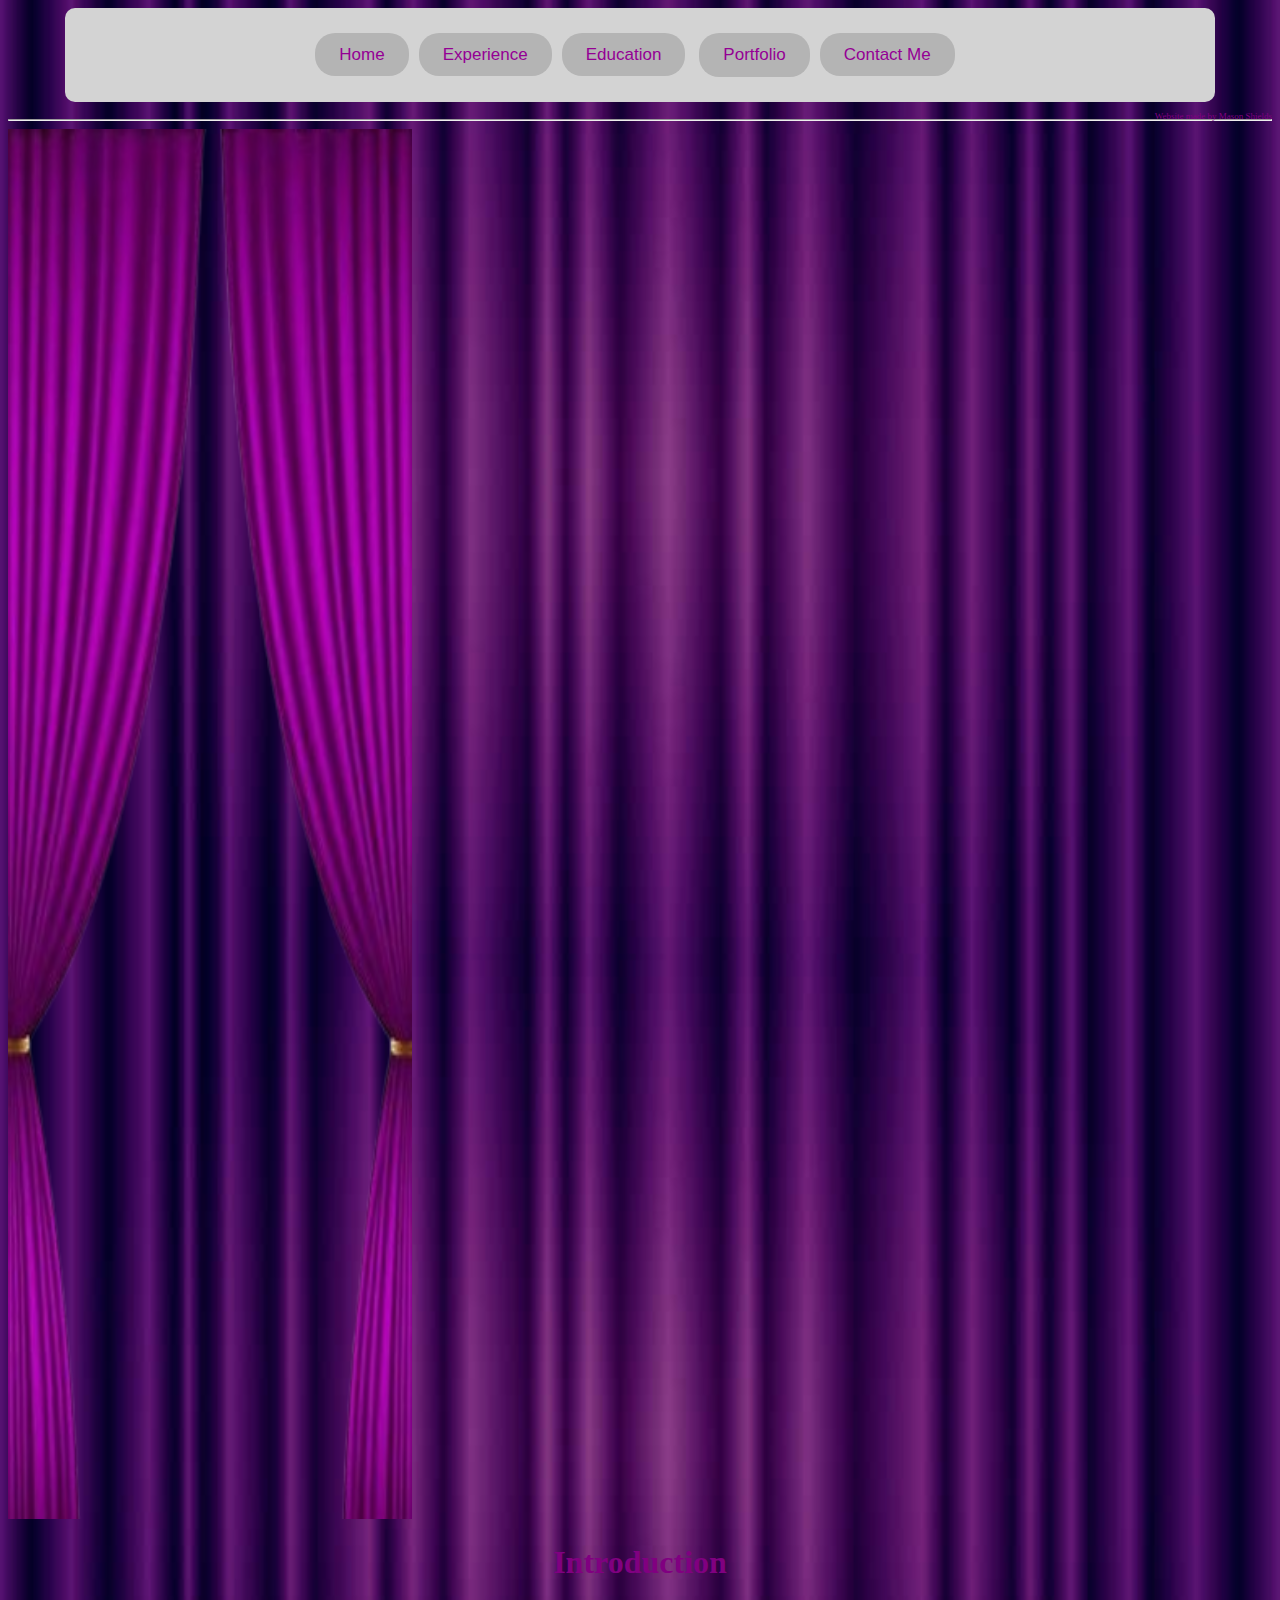
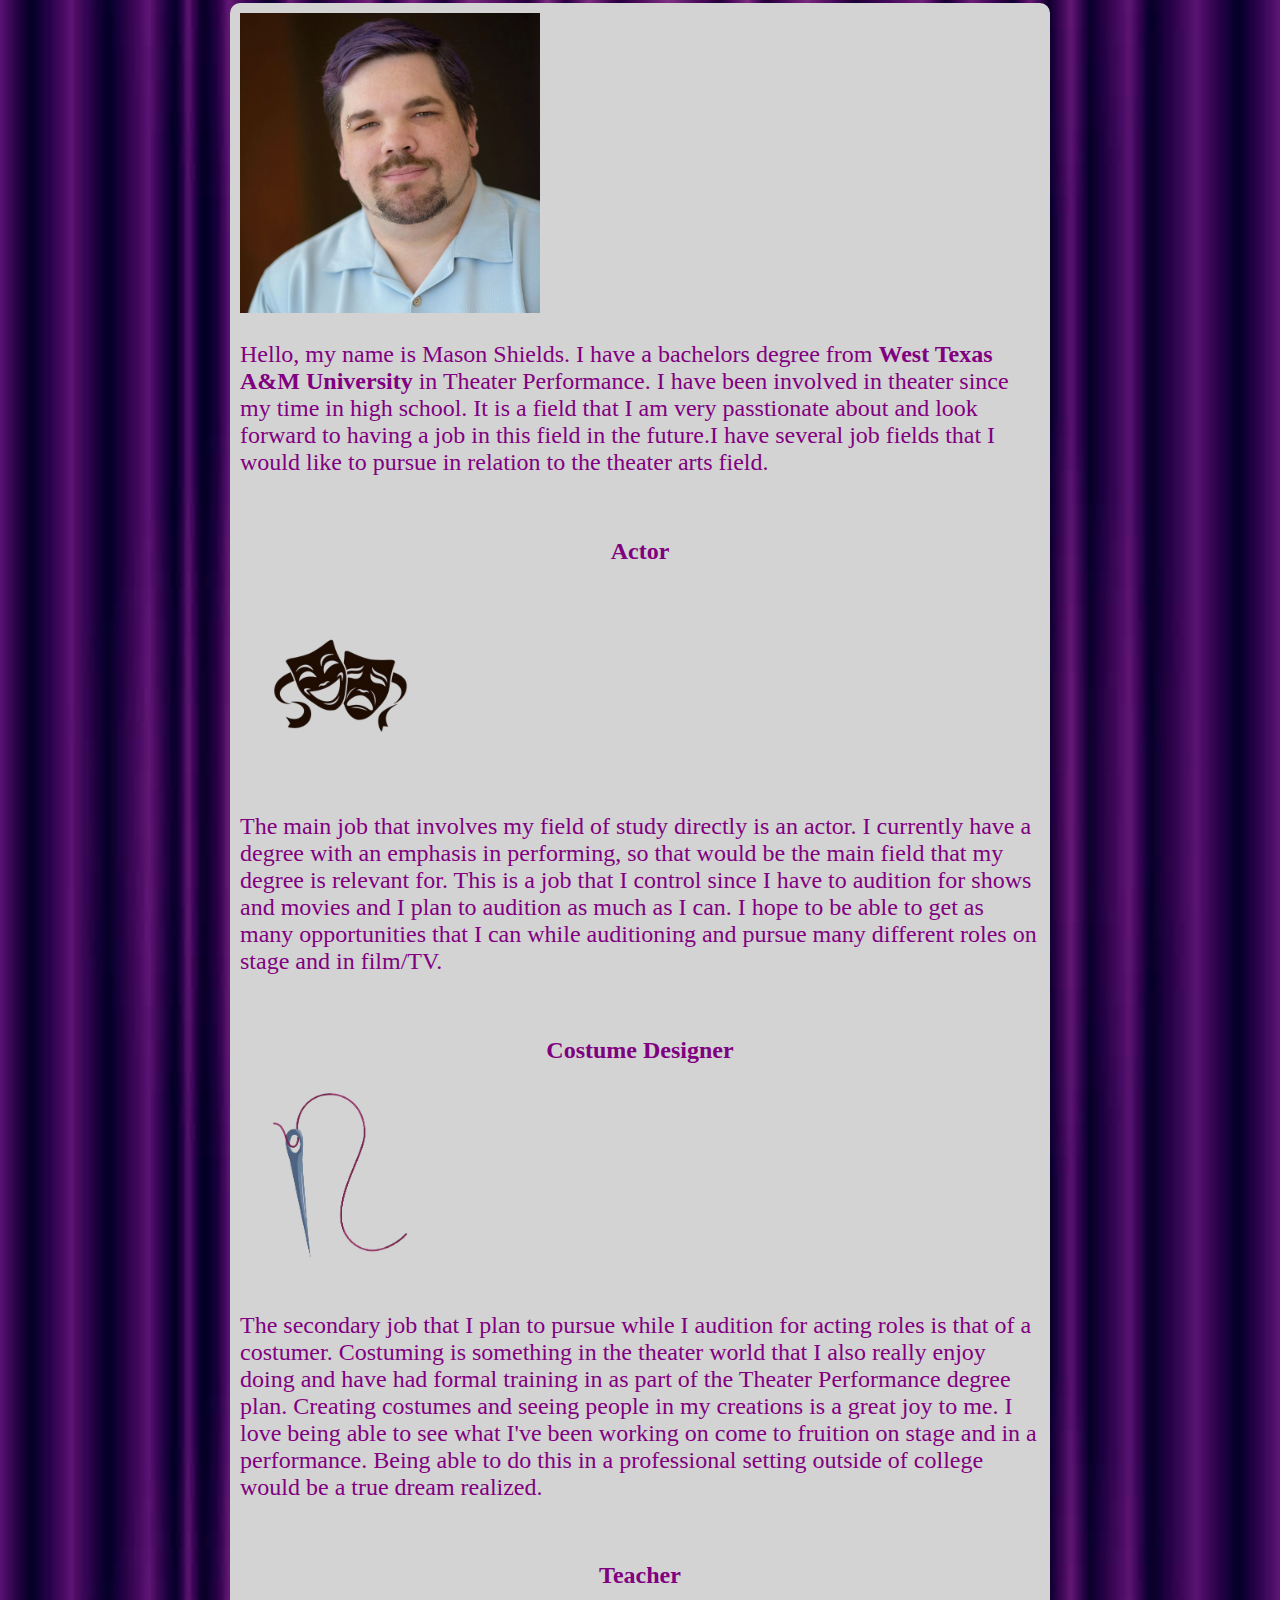
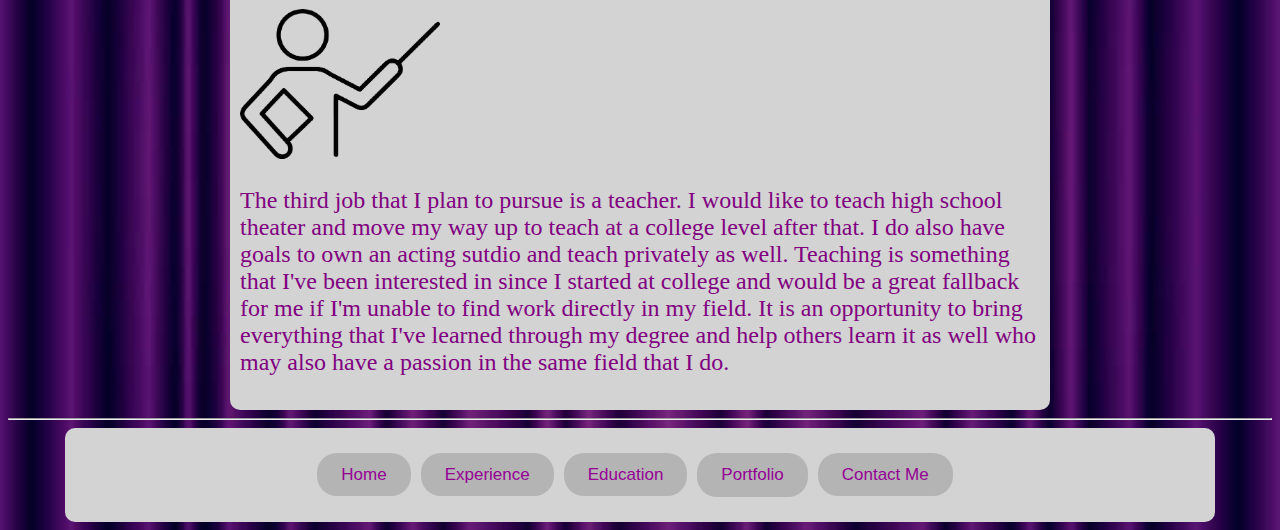
<file: index.html>
<!DOCTYPE html>
<html lang="en">
<head>
    <meta charset="UTF-8">
    <meta name="viewport" content="width=device-width, initial-scale=1.0">
    <title>Introduction</title>
    <!-- Linked CSS style sheet to style the web pages with an external stylesheet -->
    <link rel="stylesheet" href="style.css">
</head>
<body>
  <!-- Anchor tags to link web pages together and a div element to style the menu boxes -->
   <div class="menu"><a href="index.html">Home</a><a href="experience.html">Experience</a><a href="education.html">Education</a>
    <div class="dropdown">
    <button class="dropbtn">Portfolio</button>
    <div class="dropdown-content">
      <a href="directing.html">Director</a>
      <a href="design.html">Costume Designer</a>
    </div>
  </div><a href="contact.html">Contact Me</a></div><p class="credit">Website made by Mason Shields</p>
   <hr>
   <!-- Border images present on the website -->
   <img src="img/curtain1.png" title="leftcurtain" alt="leftcurtain" width="200px" height="1390px" class="borderleft">
   <img src="img/curtain2.png" title="rightcurtain" alt="rightcurtain" width="200px" height="1390px" class="borderright">
   <h1>Introduction</h1>
   <!-- Div element to set the margins of the website text -->
    <div class="limit">
        <img src="img/Headshot 1.png" class="borderright" title="headshot" alt="headshot" height="300px" width="300px">
        <p>Hello, my name is Mason Shields. I have a bachelors degree from <b>West Texas A&M University</b> in Theater Performance. I have been involved in theater since my time in high school. 
          It is a field that I am very passtionate about and look forward to having a job in this field in the future.I have several job fields that I would like to pursue in relation to the theater arts field.</p><br>
        <h2>Actor</h2>
        <img src="img/theatermasks.png" title="theatermasks" alt="theatermasks" width="200px" height="200px" class="borderleft">
        <p>The main job that involves my field of study directly is an actor. I currently have a degree with an emphasis in performing, so that would be the main
            field that my degree is relevant for. This is a job that I control since I have to audition for shows and movies and I plan to audition as much as I can. 
            I hope to be able to get as many opportunities that I can while auditioning and pursue many different roles on stage and in film/TV.</p><br>
        <h2>Costume Designer</h2>
        <img src="img/thread.png" title="thread" alt="thread" width="200px" height="200px" class="borderright">
         <p>The secondary job that I plan to pursue while I audition for acting roles is that of a costumer. Costuming is something in the theater world that I also really enjoy doing
            and have had formal training in as part of the Theater Performance degree plan. Creating costumes and seeing people in my creations is a great joy to me. I love being able
            to see what I've been working on come to fruition on stage and in a performance. Being able to do this in a professional setting outside of college would be a true
            dream realized.</p><br>
        <h2>Teacher</h2>
        <img src="img/teacher.png" title="teacher" alt="teacher" width="200px" height="150px" class="borderleft">
        <p>The third job that I plan to pursue is a teacher. I would like to teach high school theater and move my way up to teach at a college level after that. I do also have goals
            to own an acting sutdio and teach privately as well. Teaching is something that I've been interested in since I started at college and would be a great fallback for me if I'm unable
            to find work directly in my field. It is an opportunity to bring everything that I've learned through my degree and help others learn it as well who may also have
            a passion in the same field that I do.</p></div>
         <hr>
         <footer>
        <div class="menu"><a href="index.html">Home</a><a href="experience.html">Experience</a><a href="education.html">Education</a><div class="dropup">
            <button class="dropbtn">Portfolio</button>
            <div class="dropup-content">
              <a href="directing.html">Director</a>
              <a href="design.html">Costume Designer</a>
            </div>
          </div><a href="contact.html">Contact Me</a></div>
         </footer>
</body>
</html>
</file>
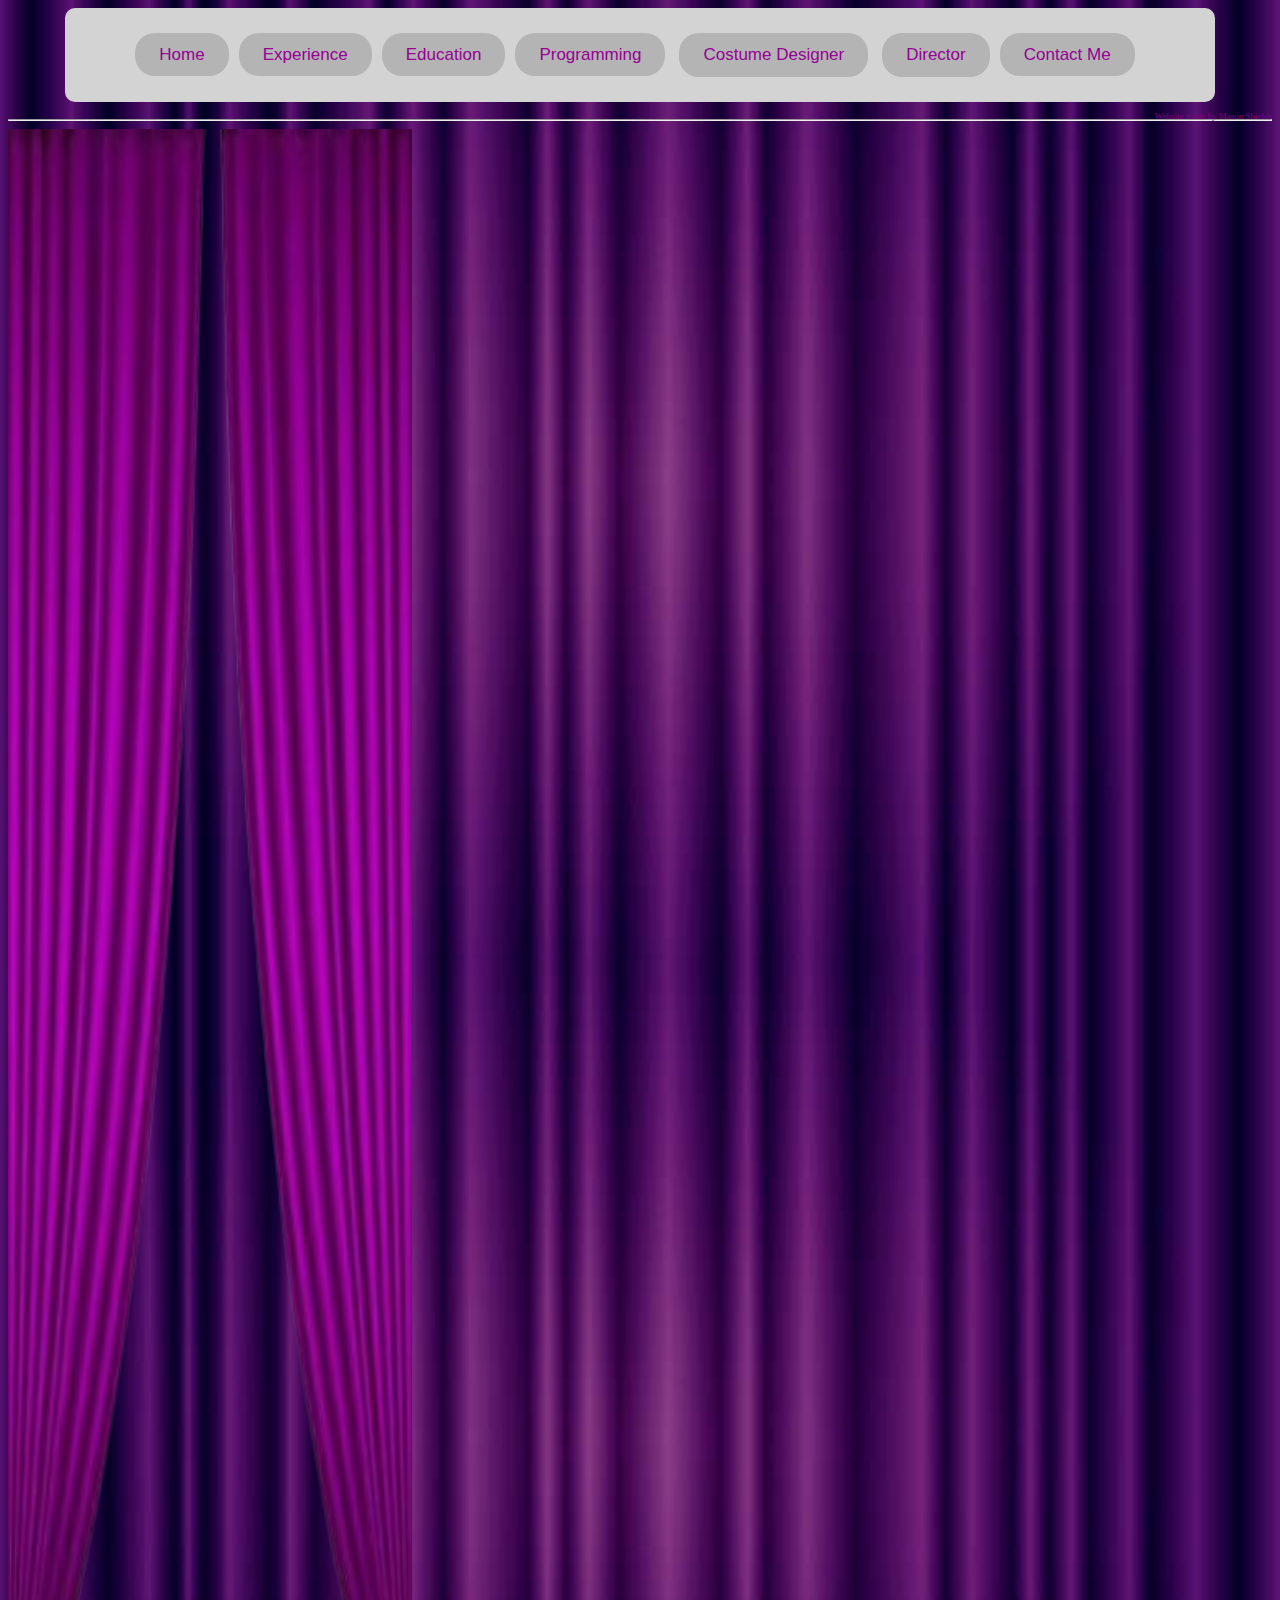
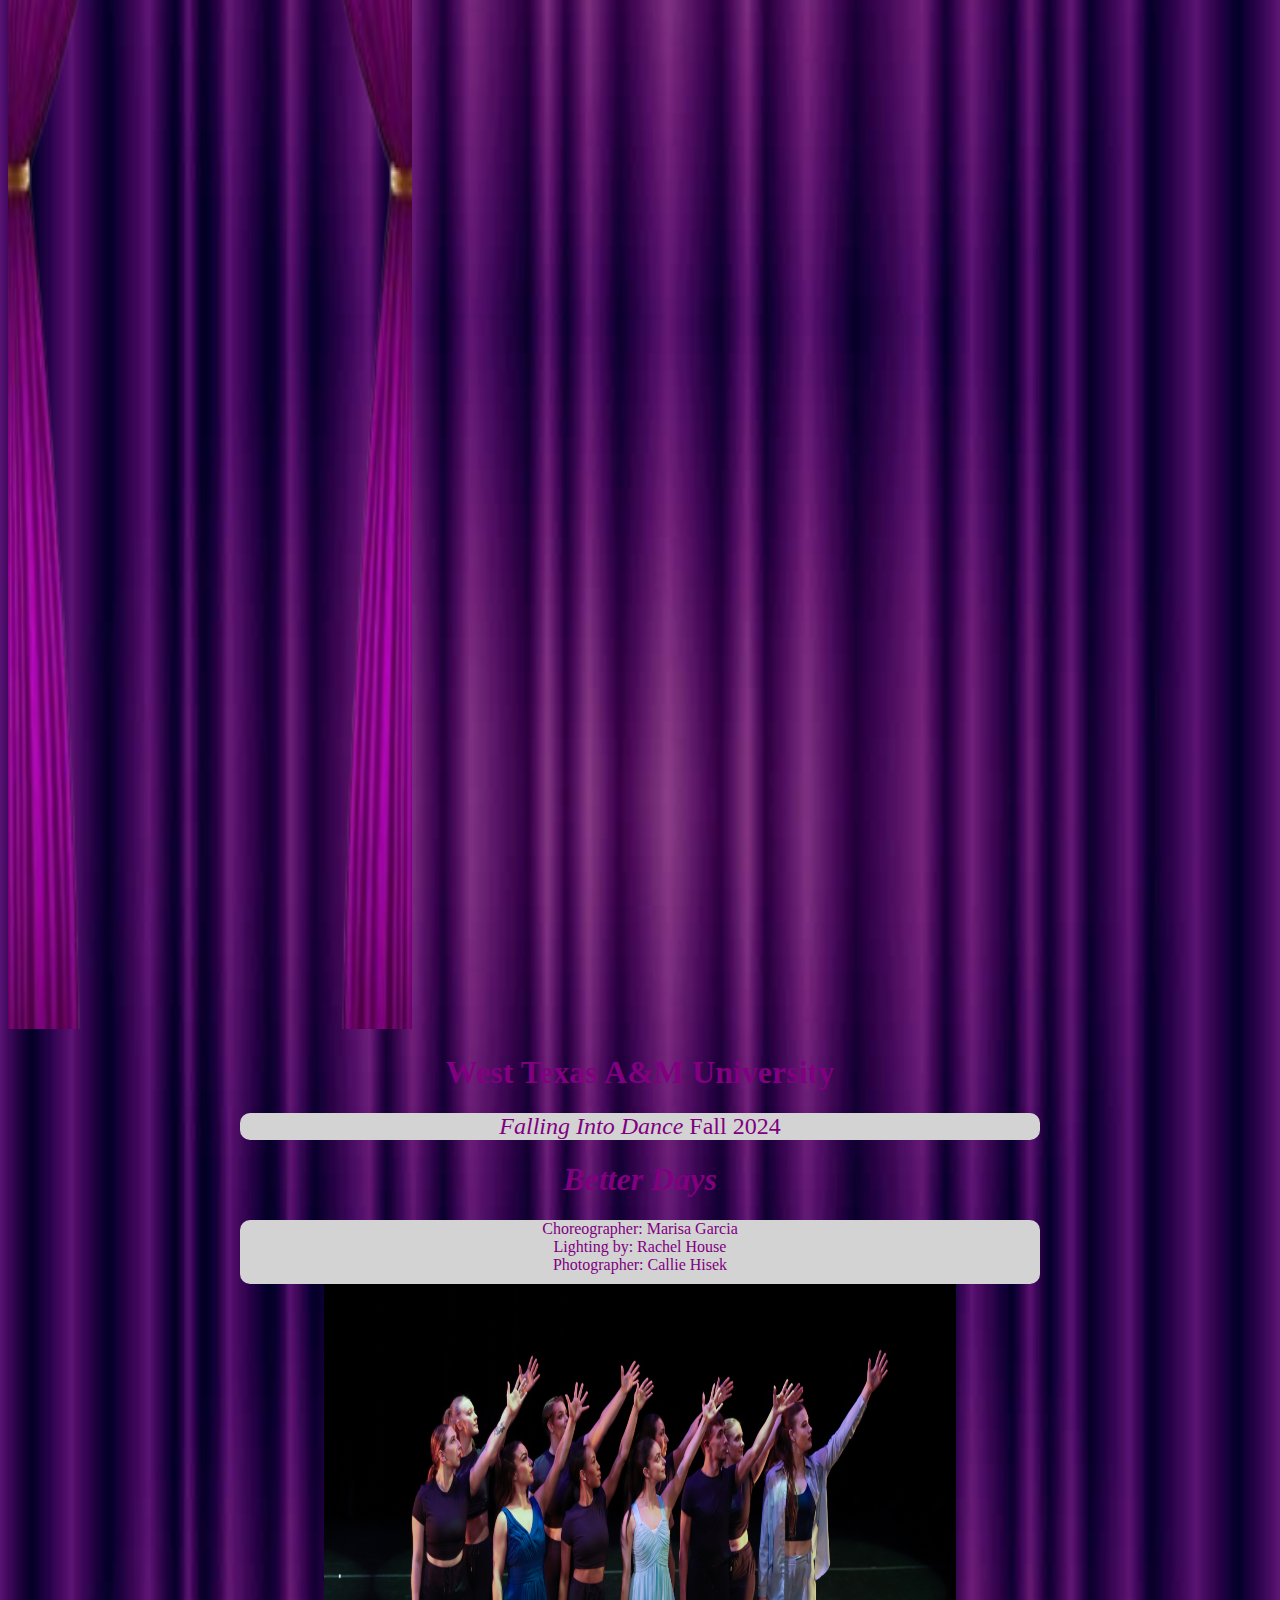
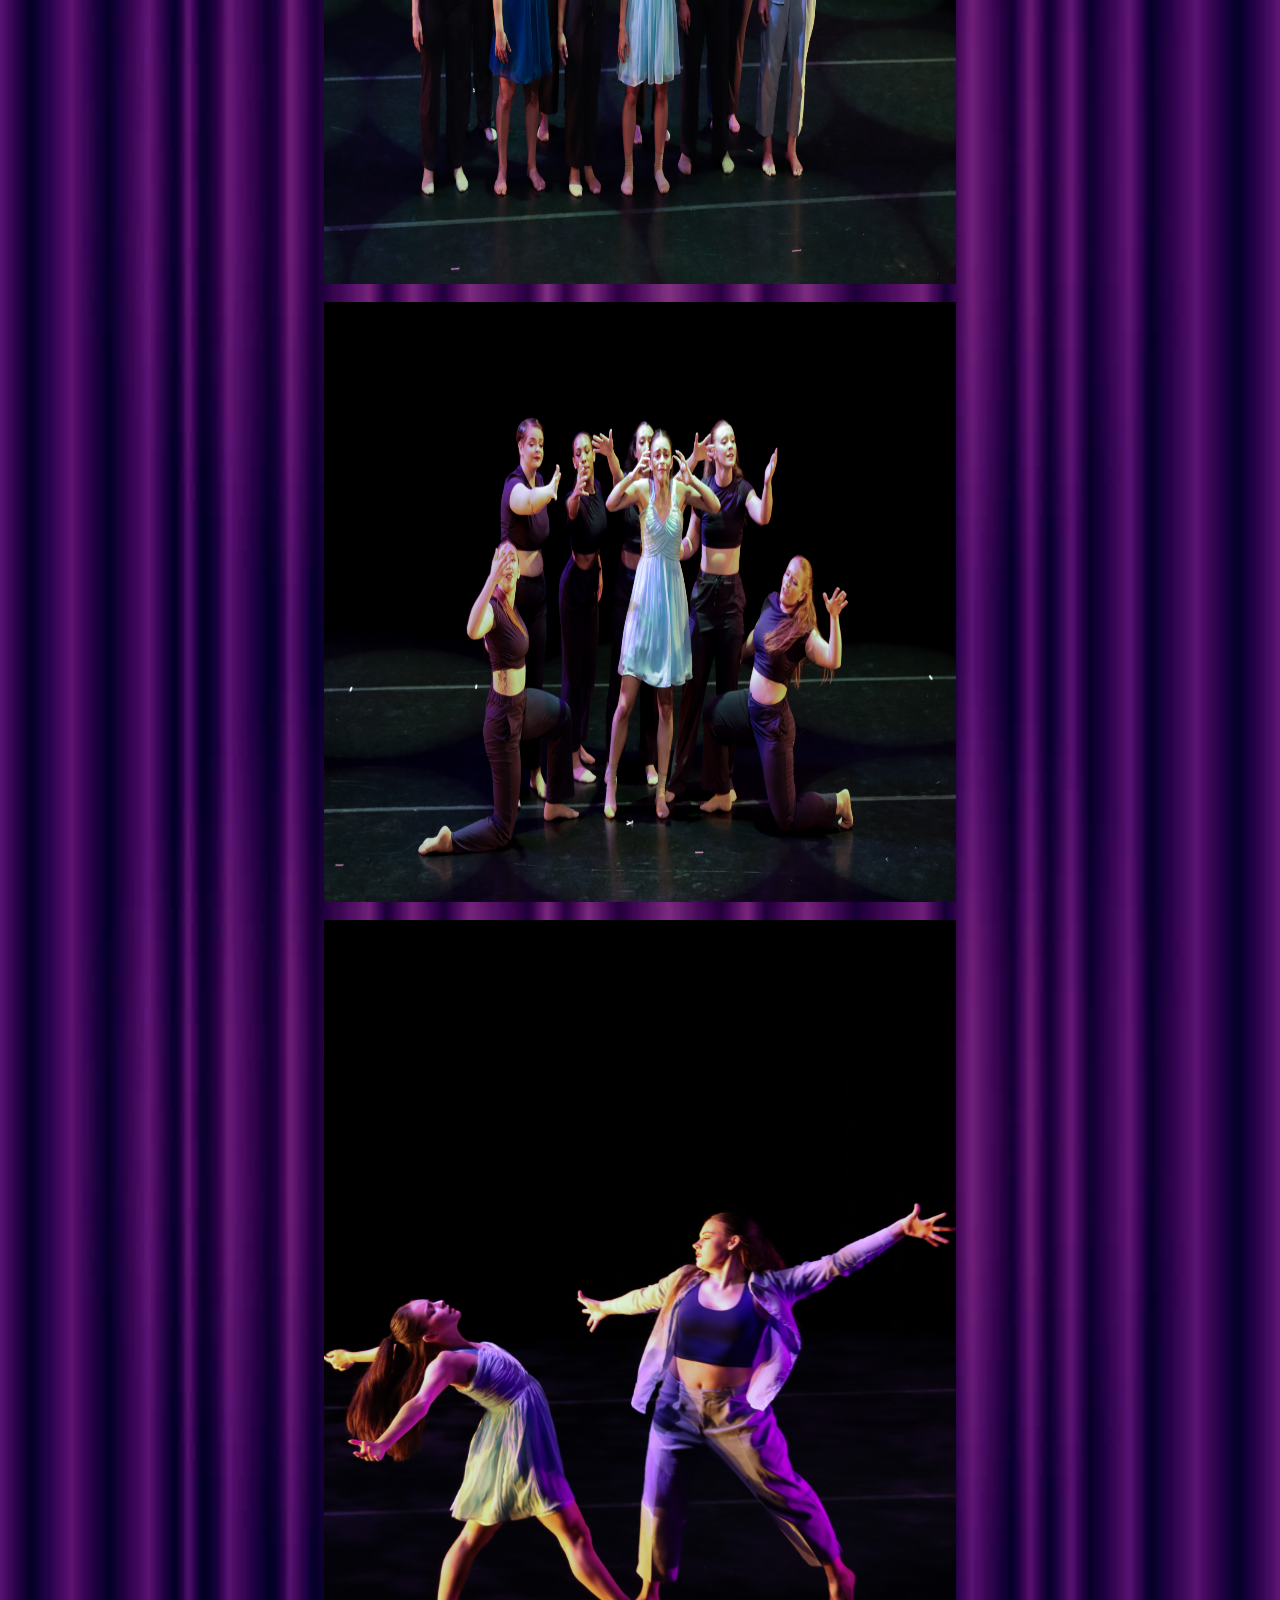
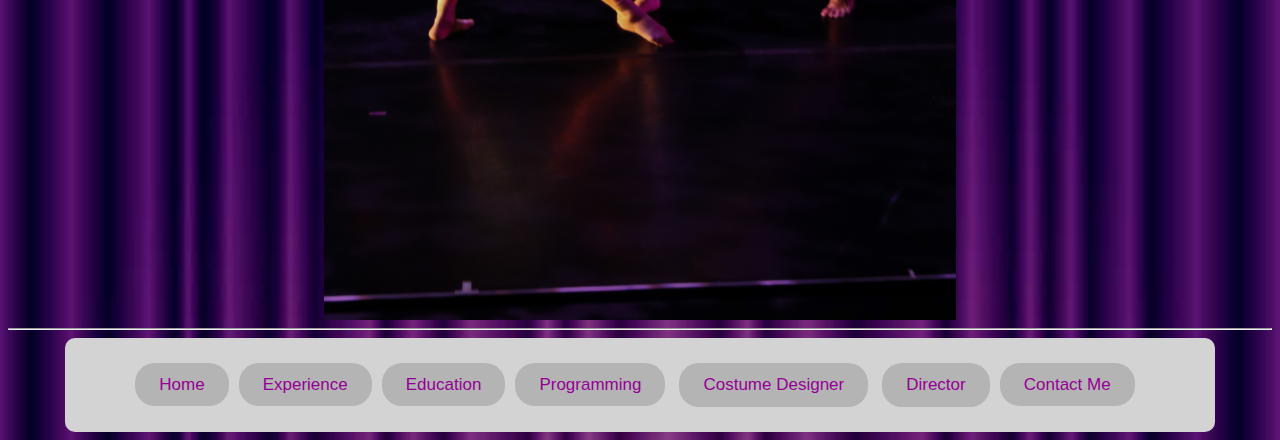
<file: betterdays.html>
<!DOCTYPE html>
<html lang="en">
<head>
    <meta charset="UTF-8">
    <meta name="viewport" content="width=device-width, initial-scale=1.0">
    <title>Better Days</title>
    <link rel="stylesheet" href="style.css">
</head>
<body>
    <div class="menu"><a href="index.html">Home</a><a href="experience.html">Experience</a><a href="education.html">Education</a><a href="programming.html">Programming</a>
        <div class="dropdown">
        <button class="dropbtn">Costume Designer</button>
        <div class="dropdown-content">
          <a href="monarchy.html"><i>Down With the Monarchy</i></a>
          <a href="betterdays.html"><i>Better Days</i></a></div></div>
        <div class="dropdown">
        <button class="dropbtn">Director</button>
        <div class="dropdown-content">
          <a href="fireworks.html"><i>Where the Fireworks Come From</i></a>
          <a href="forum.html">A Funny Thing Happened on the Way to the Forum</a></div>
    </div><a href="contact.html">Contact Me</a></div><p class="credit">Website made by Mason Shields</p>
    <hr>
    <img src="img/curtain1.png" title="leftcurtain" alt="leftcurtain" width="200px" height="2500px" class="borderleft">
    <img src="img/curtain2.png" title="rightcurtain" alt="rightcurtain" width="200px" height="2500px" class="borderright">
    <h1>West Texas A&M University</h1>
    <p class="portfolio"><i>Falling Into Dance</i> Fall 2024</p>
    <h1><i>Better Days</i></h1>
    <p class="credit2">Choreographer: Marisa Garcia<br>
    Lighting by: Rachel House<br>
    Photographer: Callie Hisek</p>
    <img src="img/betterdays1.jpg" height="600px" width="300px" title="better1" alt="better1" class="design">
    <br>
    <img src="img/betterdays2.jpg" height="600px" width="300px" title="better2" alt="better2" class="design">
    <br>
    <img src="img/betterdays3.jpg" height="1000px" width="300px" title="better3" alt="better3" class="design">
    <hr>
    <footer>
    <div class="menu"><a href="index.html">Home</a><a href="experience.html">Experience</a><a href="education.html">Education</a><a href="programming.html">Programming</a>
        <div class="dropup">
            <button class="dropbtn">Costume Designer</button>
            <div class="dropup-content">
              <a href="monarchy.html"><i>Down With the Monarchy</i></a>
              <a href="betterdays.html"><i>Better Days</i></a></div></div>
        <div class="dropup">
            <button class="dropbtn">Director</button>
            <div class="dropup-content">
              <a href="fireworks.html"><i>Where the Fireworks Come From</i></a>
              <a href="forum.html"><i>A Funny Thing Happened on the Way to the Forum</i></a></div>
      </div><a href="contact.html">Contact Me</a></div>
    </footer>
</body>
</html>
</file>
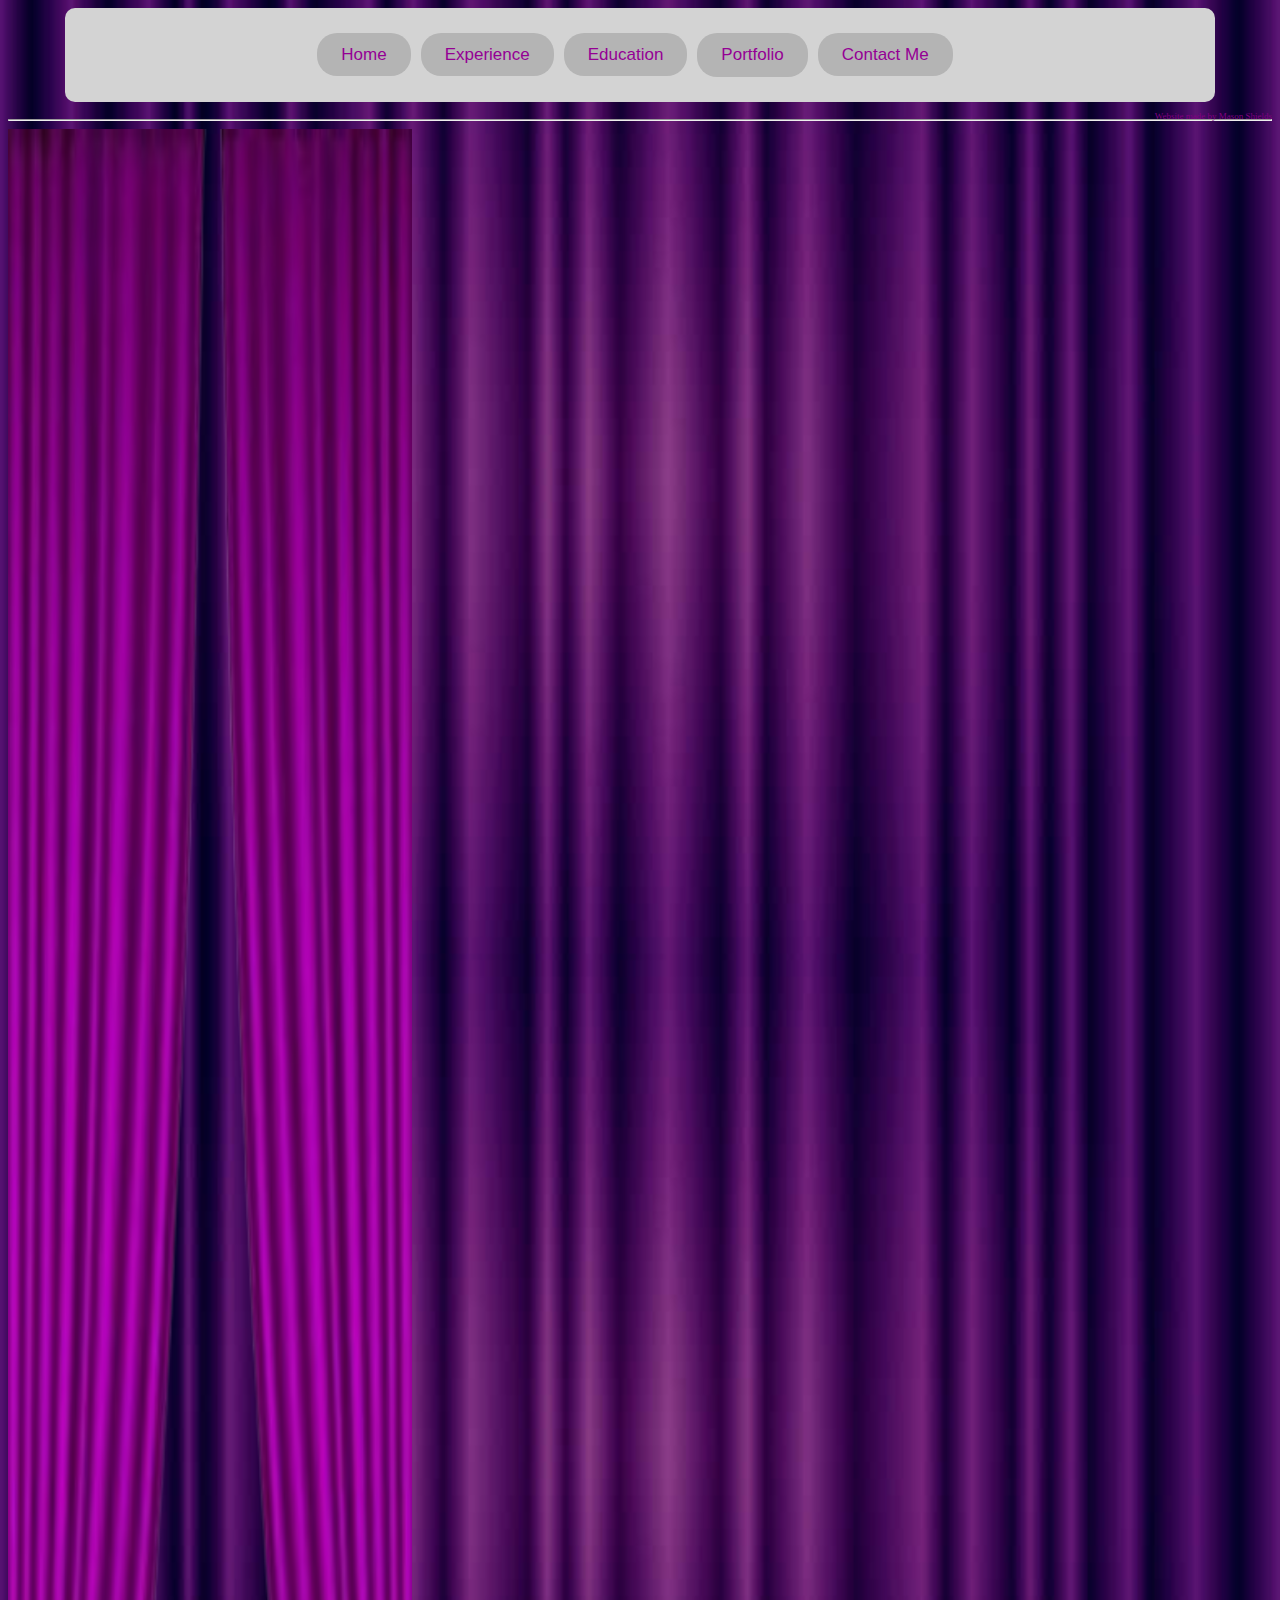
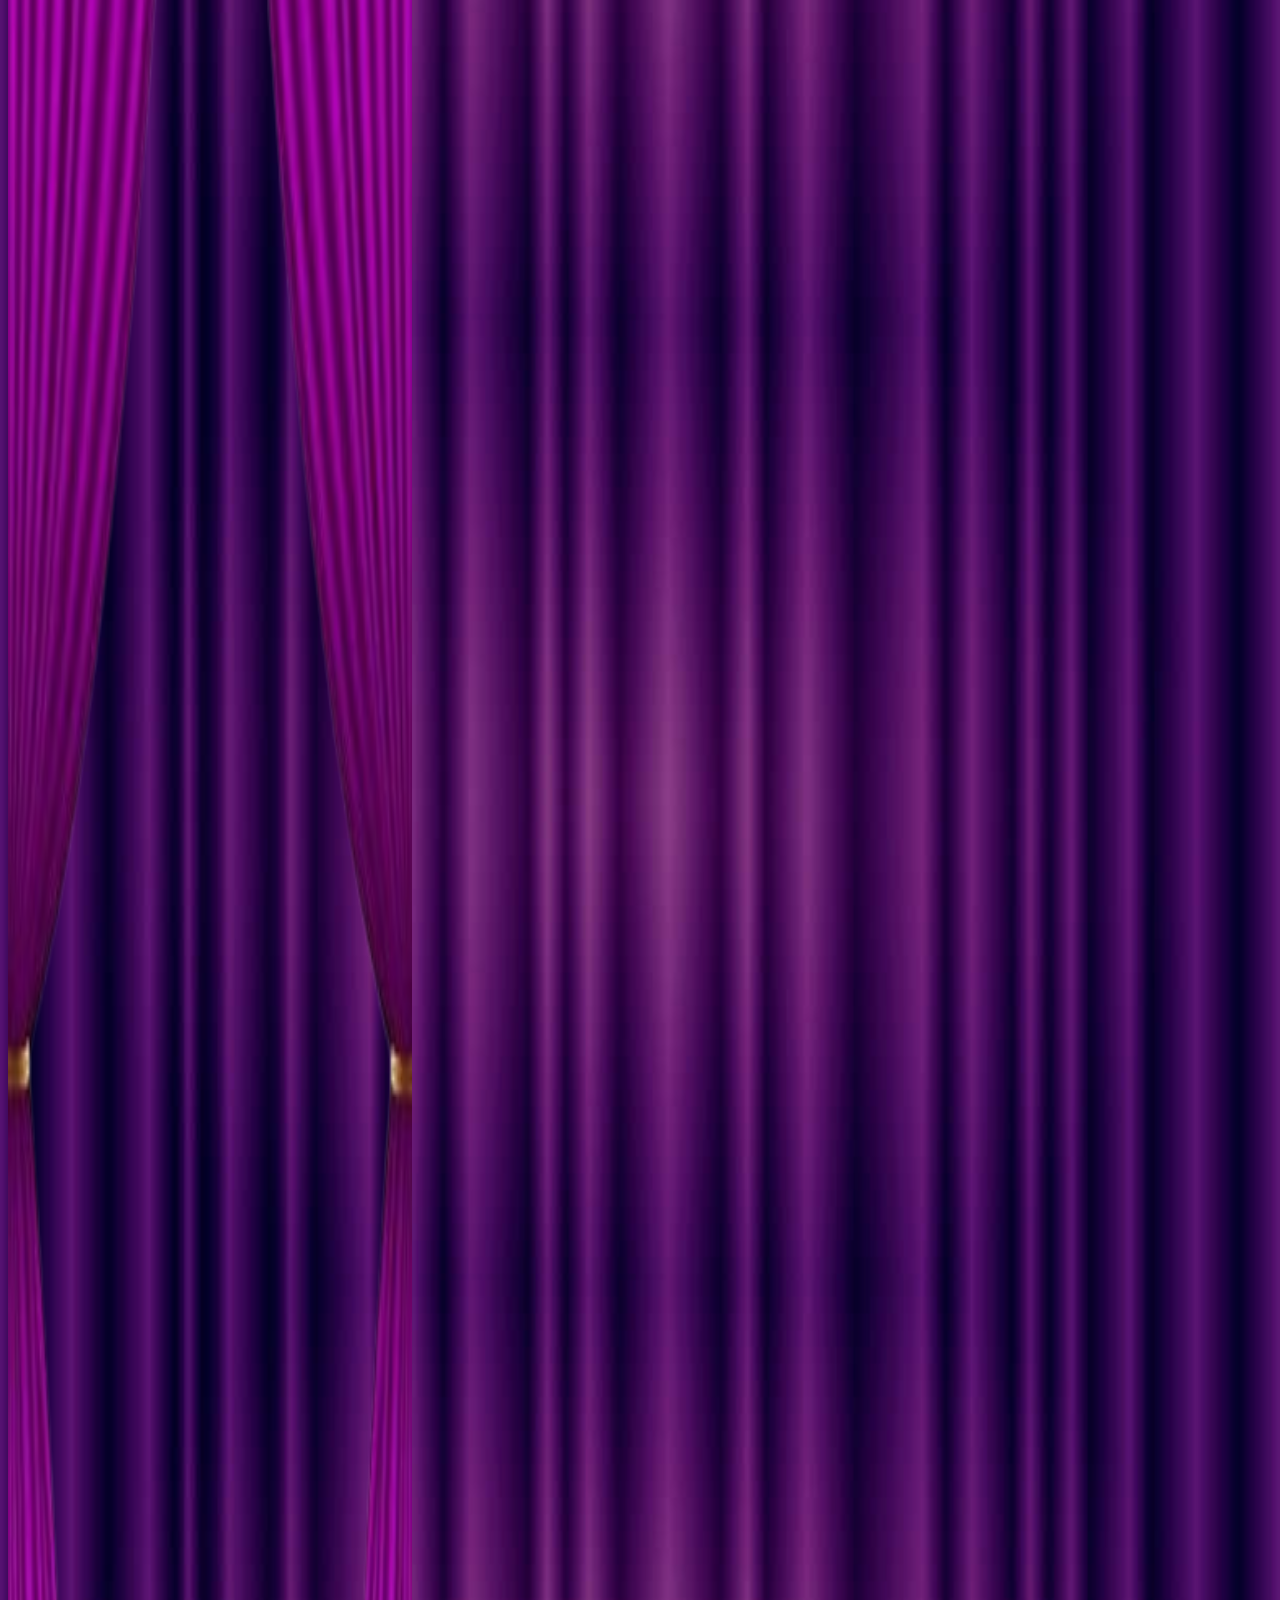
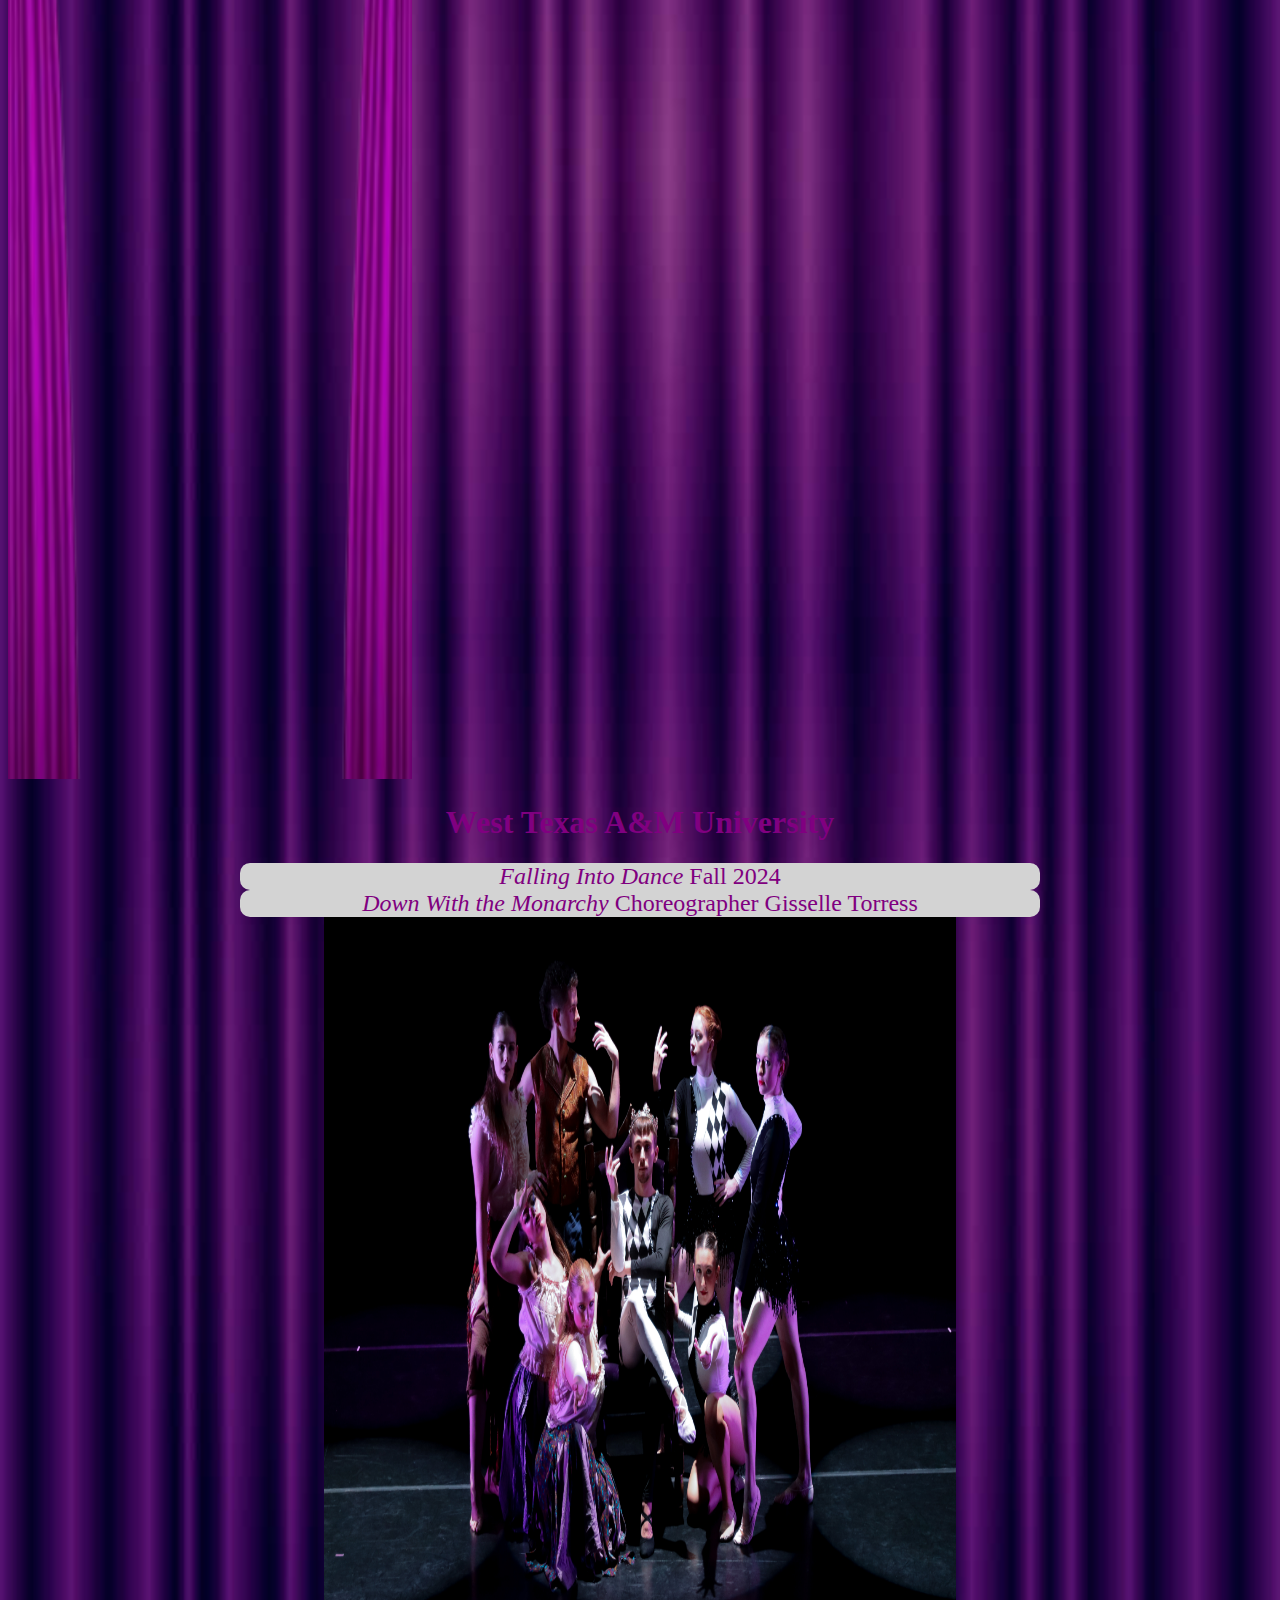
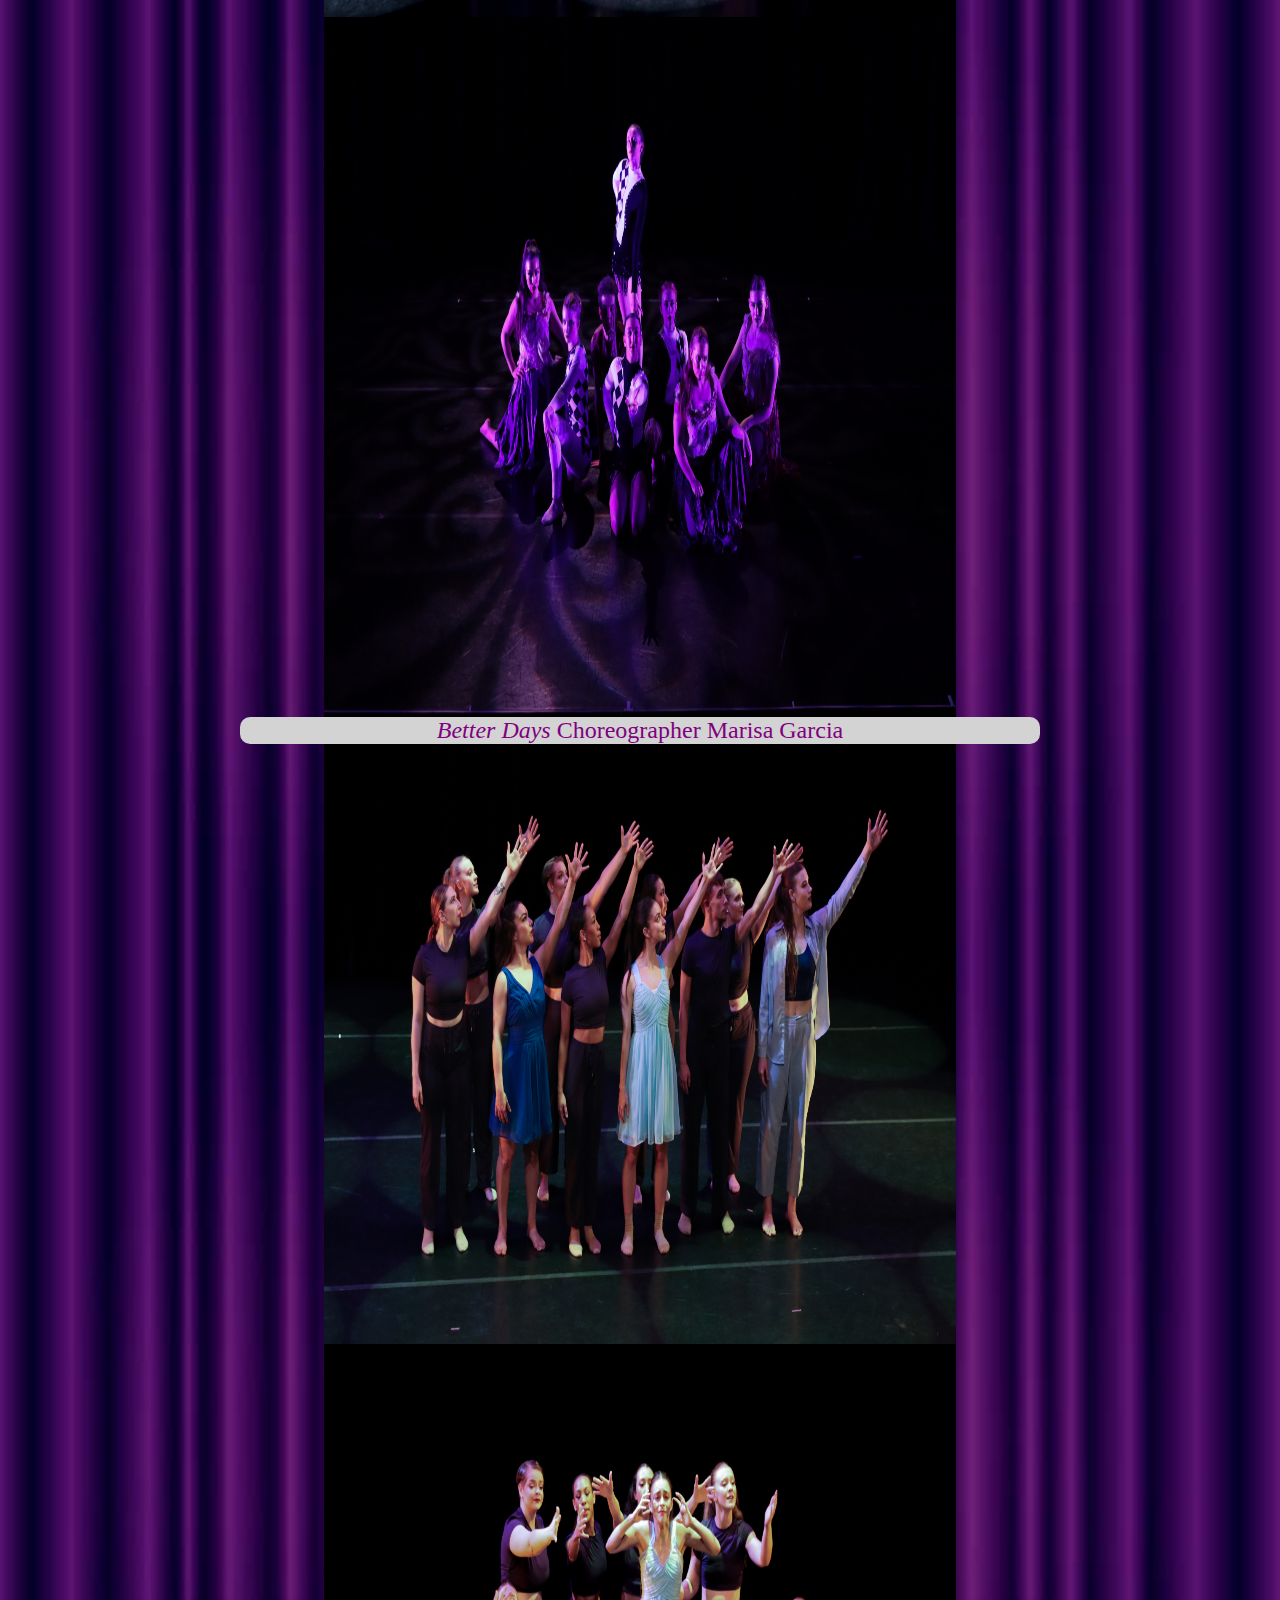
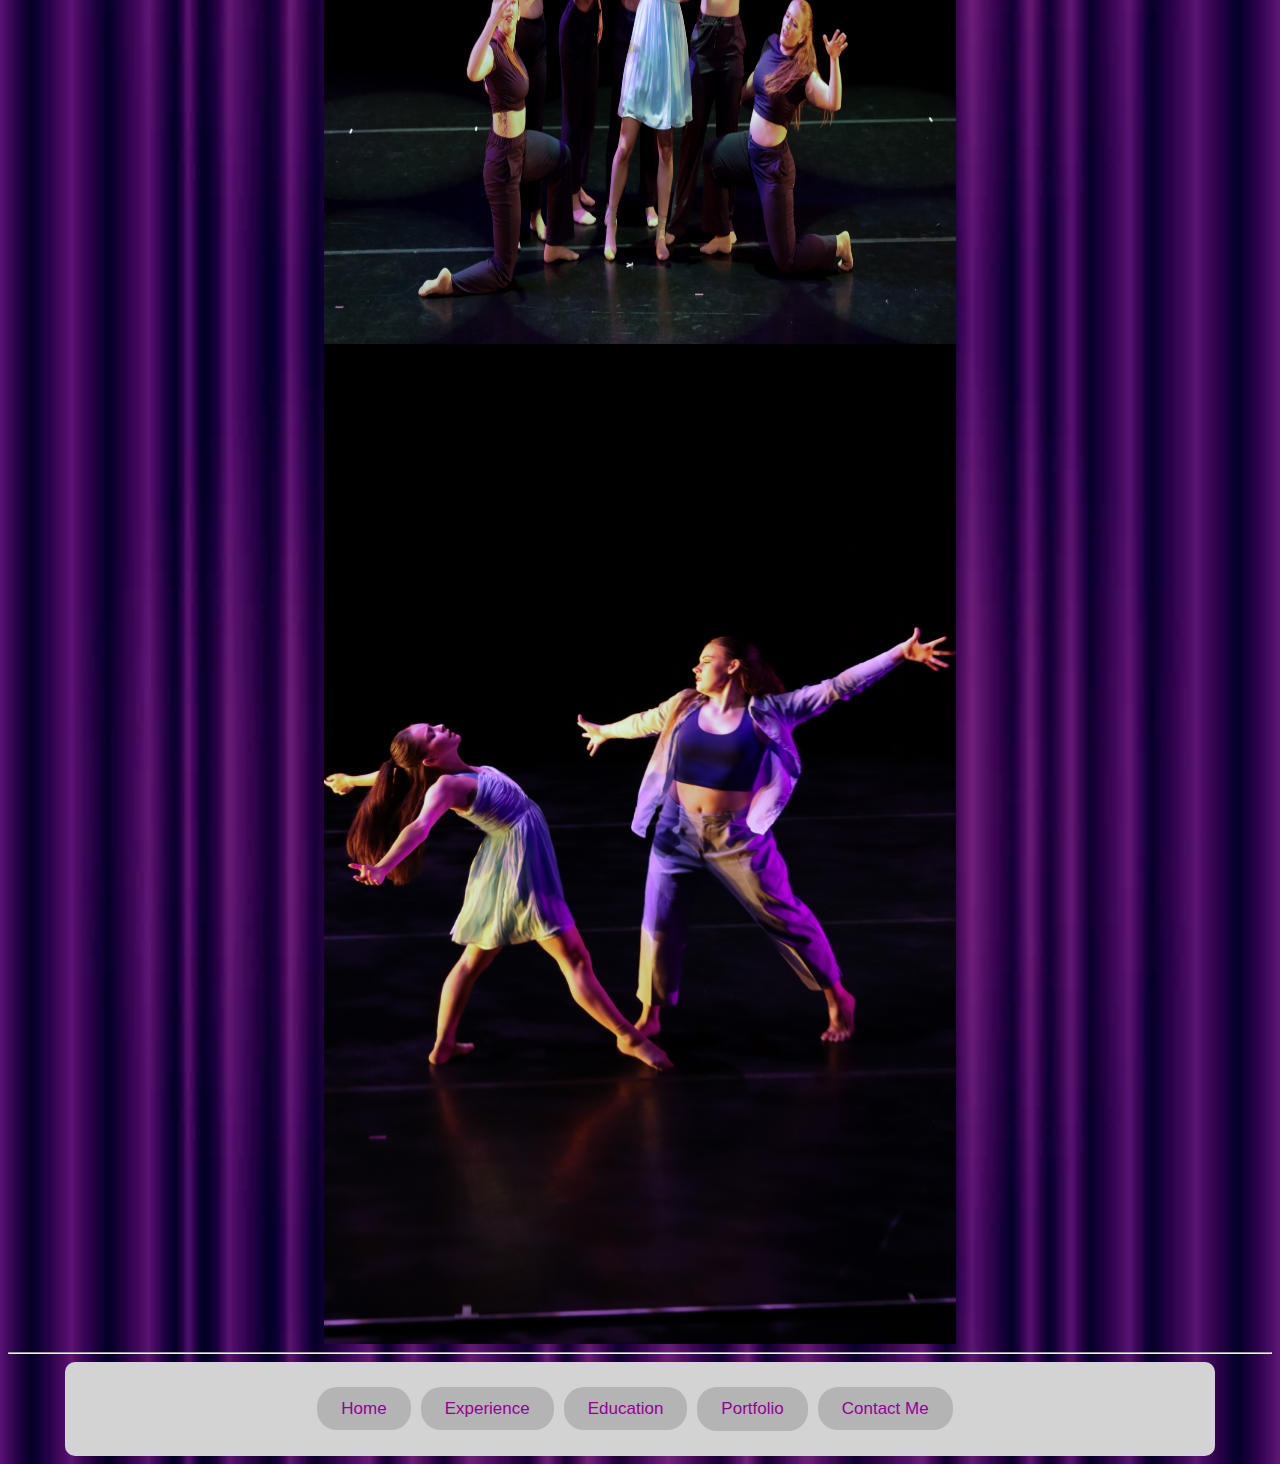
<file: design.html>
<!DOCTYPE html>
<html lang="en">
<head>
    <meta charset="UTF-8">
    <meta name="viewport" content="width=device-width, initial-scale=1.0">
    <title>Costume Design</title>
    <link rel="stylesheet" href="style.css">
</head>
<body>
    <div class="menu"><a href="index.html">Home</a><a href="experience.html">Experience</a><a href="education.html">Education</a><div class="dropdown">
        <button class="dropbtn">Portfolio</button>
        <div class="dropdown-content">
          <a href="directing.html">Director</a>
          <a href="design.html">Costume Designer</a>
        </div>
      </div><a href="contact.html">Contact Me</a></div><p class="credit">Website made by Mason Shields</p>
      <hr>
    <img src="img/curtain1.png" title="leftcurtain" alt="leftcurtain" width="200px" height="3850px" class="borderleft">
   <img src="img/curtain2.png" title="rightcurtain" alt="rightcurtain" width="200px" height="3850px" class="borderright">
   <h1>West Texas A&M University</h1>
   <p class="portfolio"><i>Falling Into Dance</i> Fall 2024</p>
   <p class="portfolio"><i>Down With the Monarchy</i> Choreographer Gisselle Torress</p>
   <img src="img/monarchy1.jpg" height="700px" width="900px" title="monarchy1" alt="monarchy1" class="design">
   <img src="img/monarchy2.jpg" height="700px" width="900px" title="monarchy2" alt="monarchy2" class="design">
   <p class="portfolio"><i>Better Days</i> Choreographer Marisa Garcia</p>
   <img src="img/betterdays1.jpg" height="600px" width="300px" title="better1" alt="better1" class="design">
   <img src="img/betterdays2.jpg" height="600px" width="300px" title="better2" alt="better2" class="design">
   <img src="img/betterdays3.jpg" height="1000px" width="300px" title="better3" alt="better3" class="design">
      <hr>
   <footer>
    <div class="menu"><a href="index.html">Home</a><a href="experience.html">Experience</a><a href="education.html">Education</a><div class="dropup">
        <button class="dropbtn">Portfolio</button>
        <div class="dropup-content">
          <a href="directing.html">Director</a>
          <a href="design.html">Costume Designer</a>
        </div>
      </div><a href="contact.html">Contact Me</a></div>
   </footer>
</body>
</html>
</file>
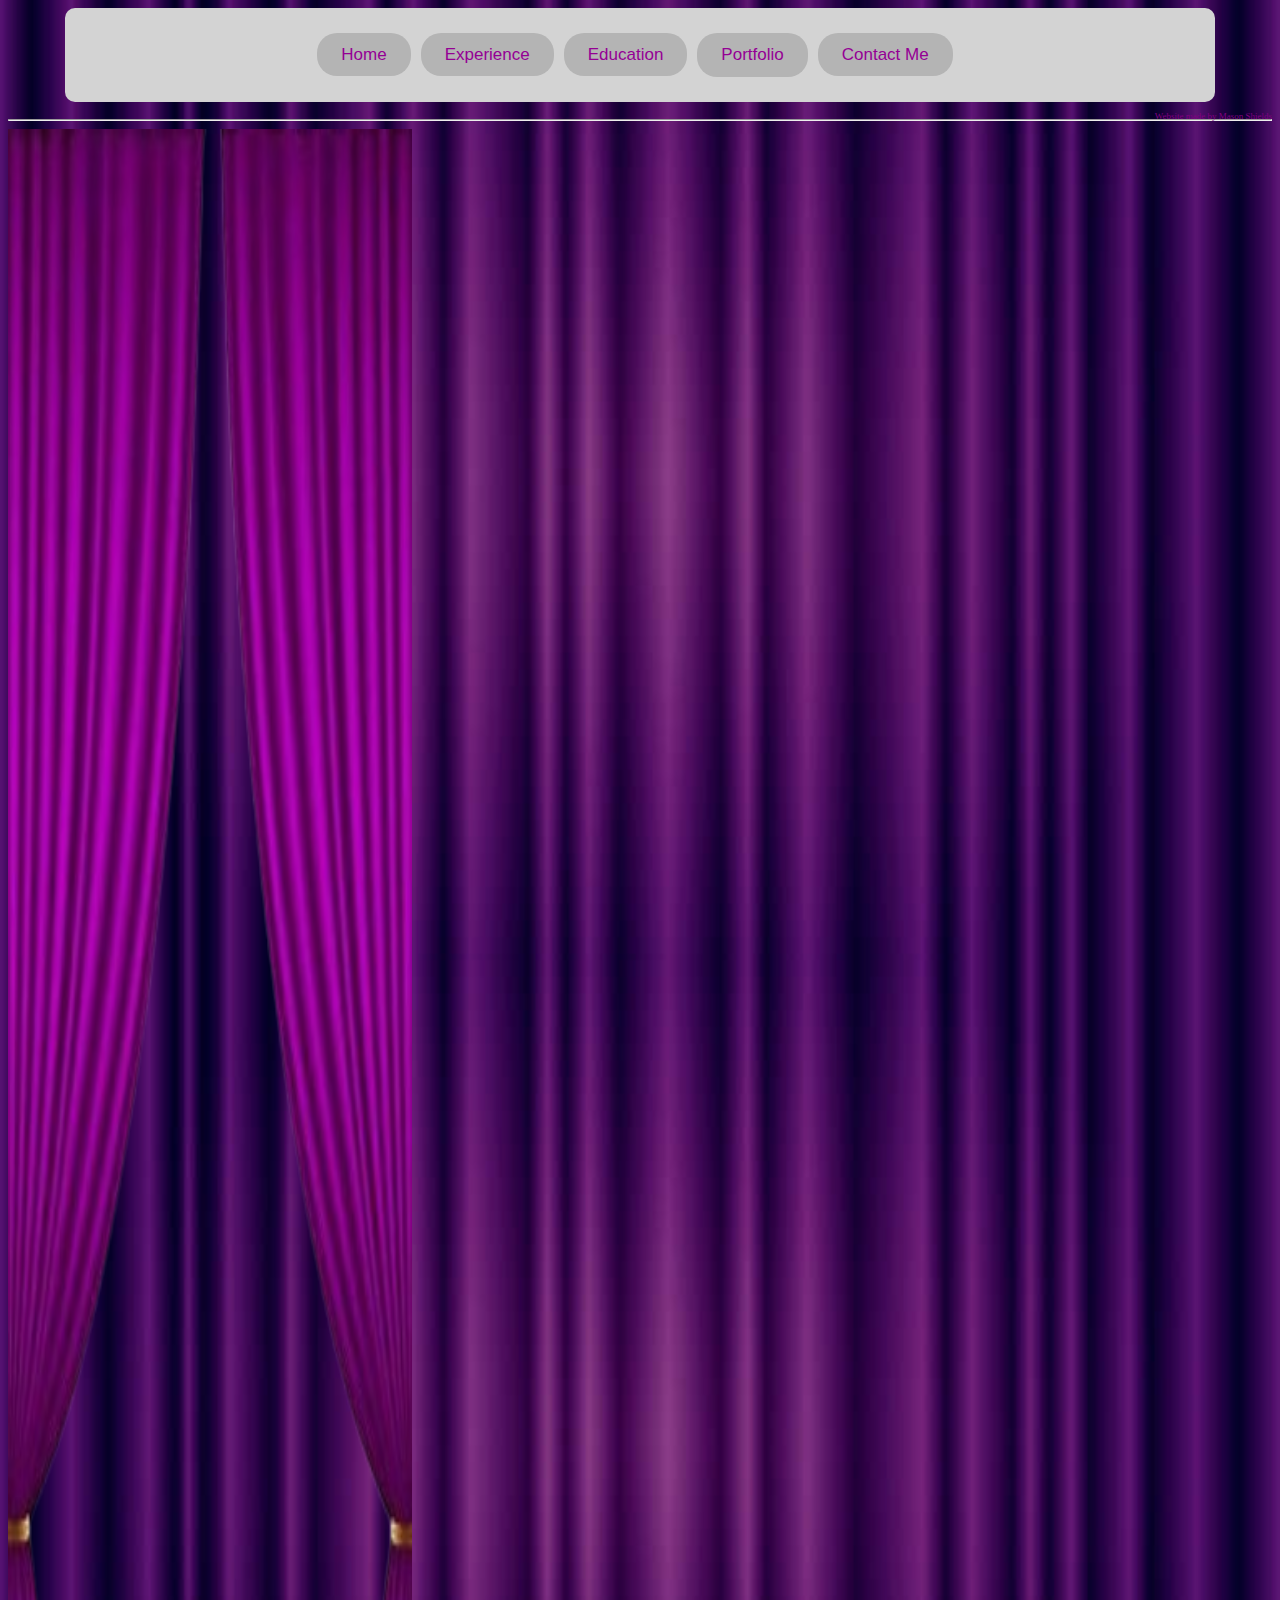
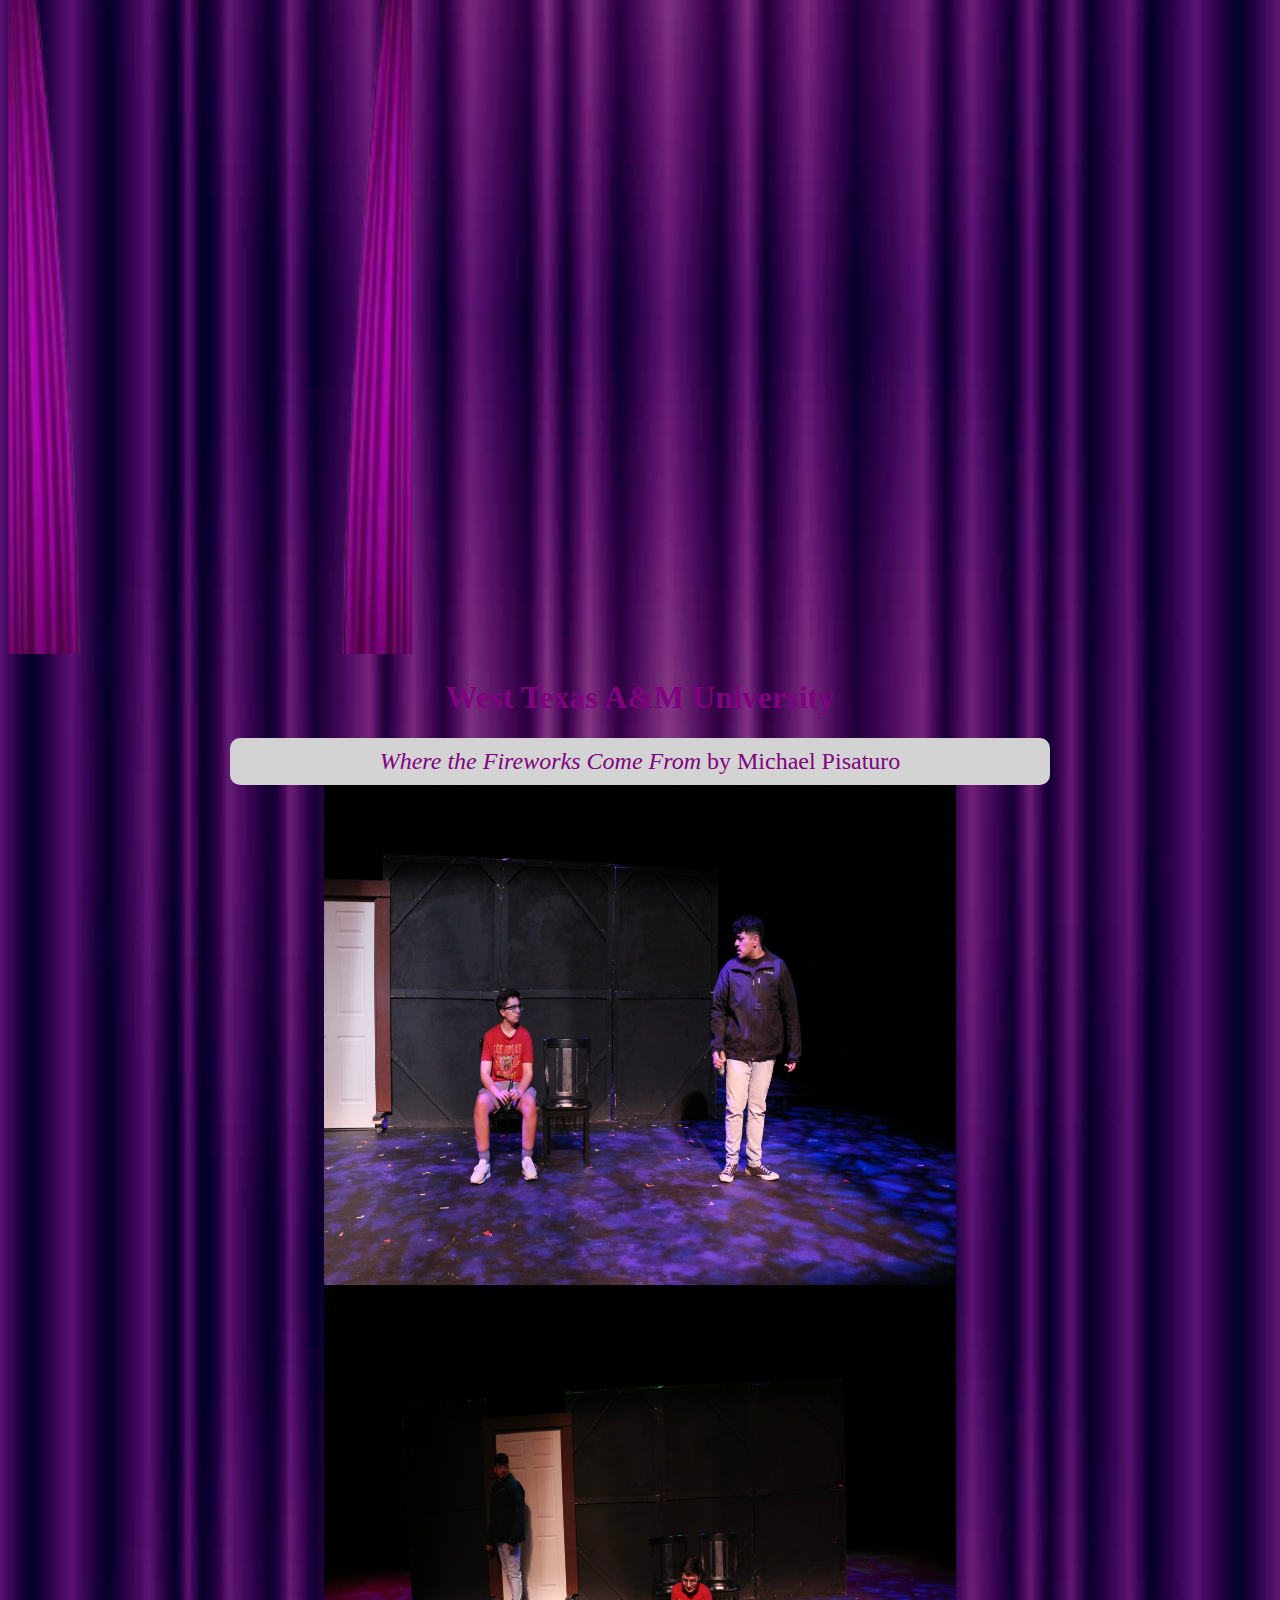
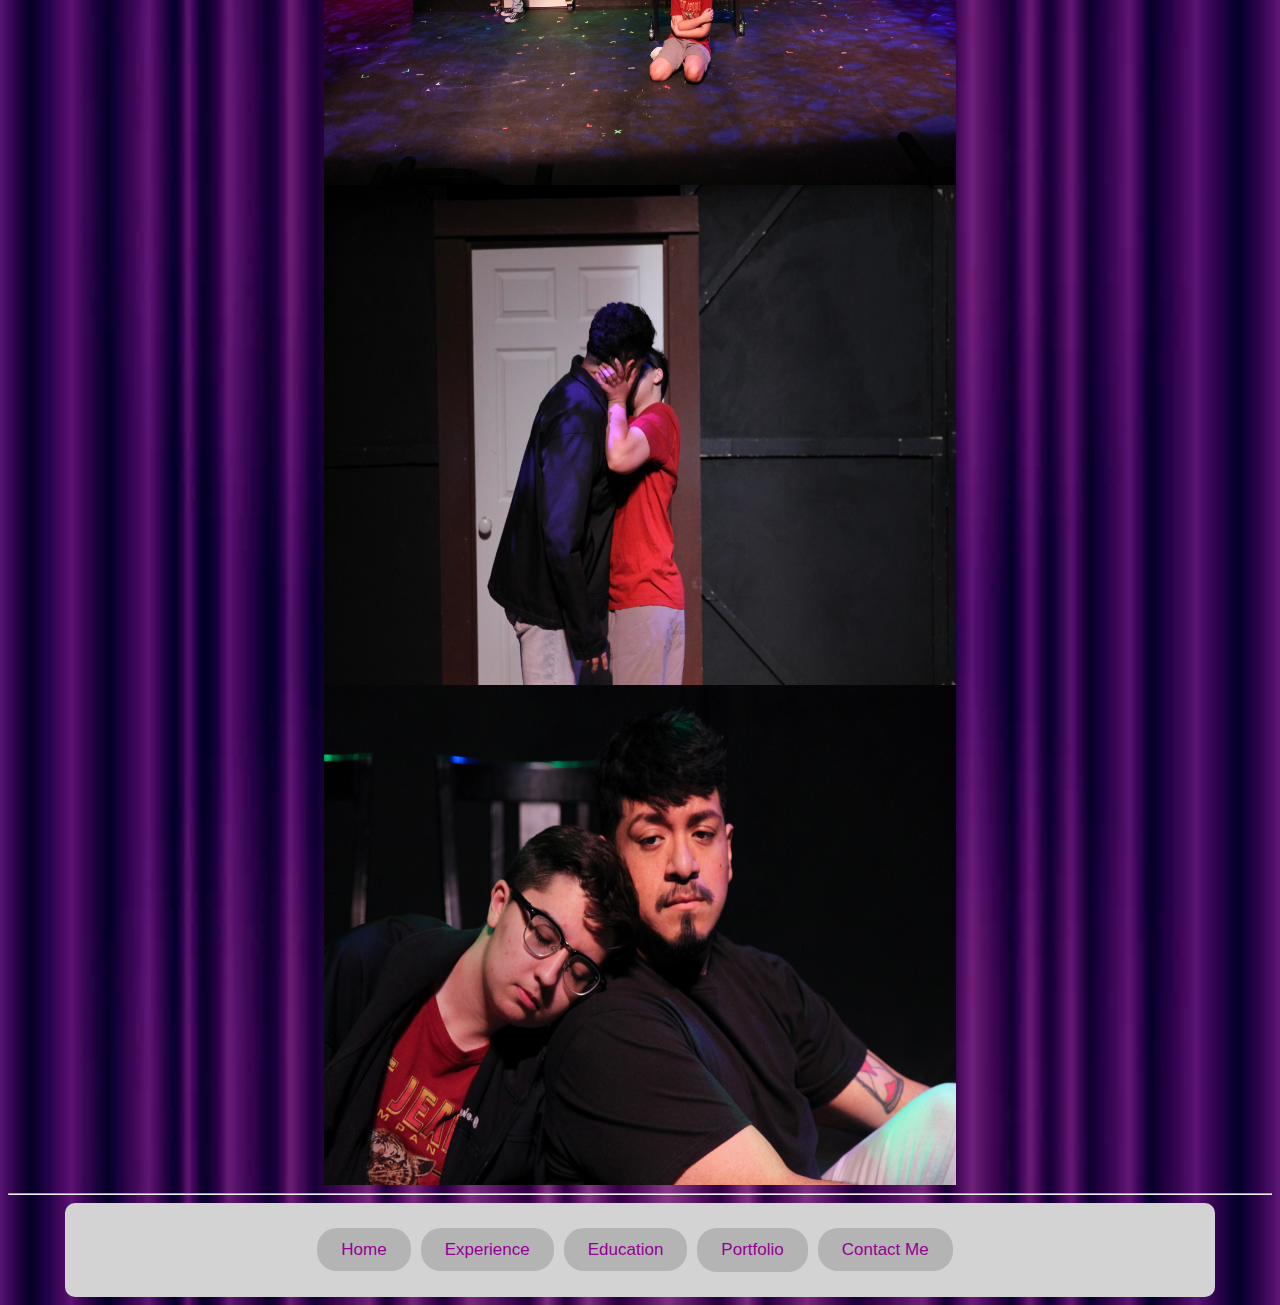
<file: directing.html>
<!DOCTYPE html>
<html lang="en">
<head>
    <meta charset="UTF-8">
    <meta name="viewport" content="width=device-width, initial-scale=1.0">
    <title>Directing</title>
    <link rel="stylesheet" href="style.css">
</head>
<body>
    <div class="menu"><a href="index.html">Home</a><a href="experience.html">Experience</a><a href="education.html">Education</a><div class="dropdown">
        <button class="dropbtn">Portfolio</button>
        <div class="dropdown-content">
          <a href="directing.html">Director</a>
          <a href="design.html">Costume Designer</a>
        </div>
      </div><a href="contact.html">Contact Me</a></div><p class="credit">Website made by Mason Shields</p>
      <hr>
    <img src="curtain1.png" title="leftcurtain" alt="leftcurtain" width="200px" height="2125px" class="borderleft">
   <img src="curtain2.png" title="rightcurtain" alt="rightcurtain" width="200px" height="2125px" class="borderright">
   <h1>West Texas A&M University</h1>
   <div class="limit">
    <p class="portfolio"><i>Where the Fireworks Come From</i> by Michael Pisaturo</p>
   </div>
   <img src="Directing1.jpg" height="500px" width="300px" title="directing1" alt="directing1" class="design"><img src="Directing2.jpg" height="500px" width="300px" title="directing2" alt="directing2" class="design">
   <img src="Directing3.jpg" height="500px" width="300px" title="directing3" alt="directing3" class="design"><img src="Directing4.jpg" height="500px" width="300px" title="directing4" alt="directing4" class="design">
      <hr>
   <footer>
    <div class="menu"><a href="index.html">Home</a><a href="experience.html">Experience</a><a href="education.html">Education</a><div class="dropup">
        <button class="dropbtn">Portfolio</button>
        <div class="dropup-content">
          <a href="directing.html">Director</a>
          <a href="design.html">Costume Designer</a>
        </div>
      </div><a href="contact.html">Contact Me</a></div>
   </footer>
</body>
</html>
</file>
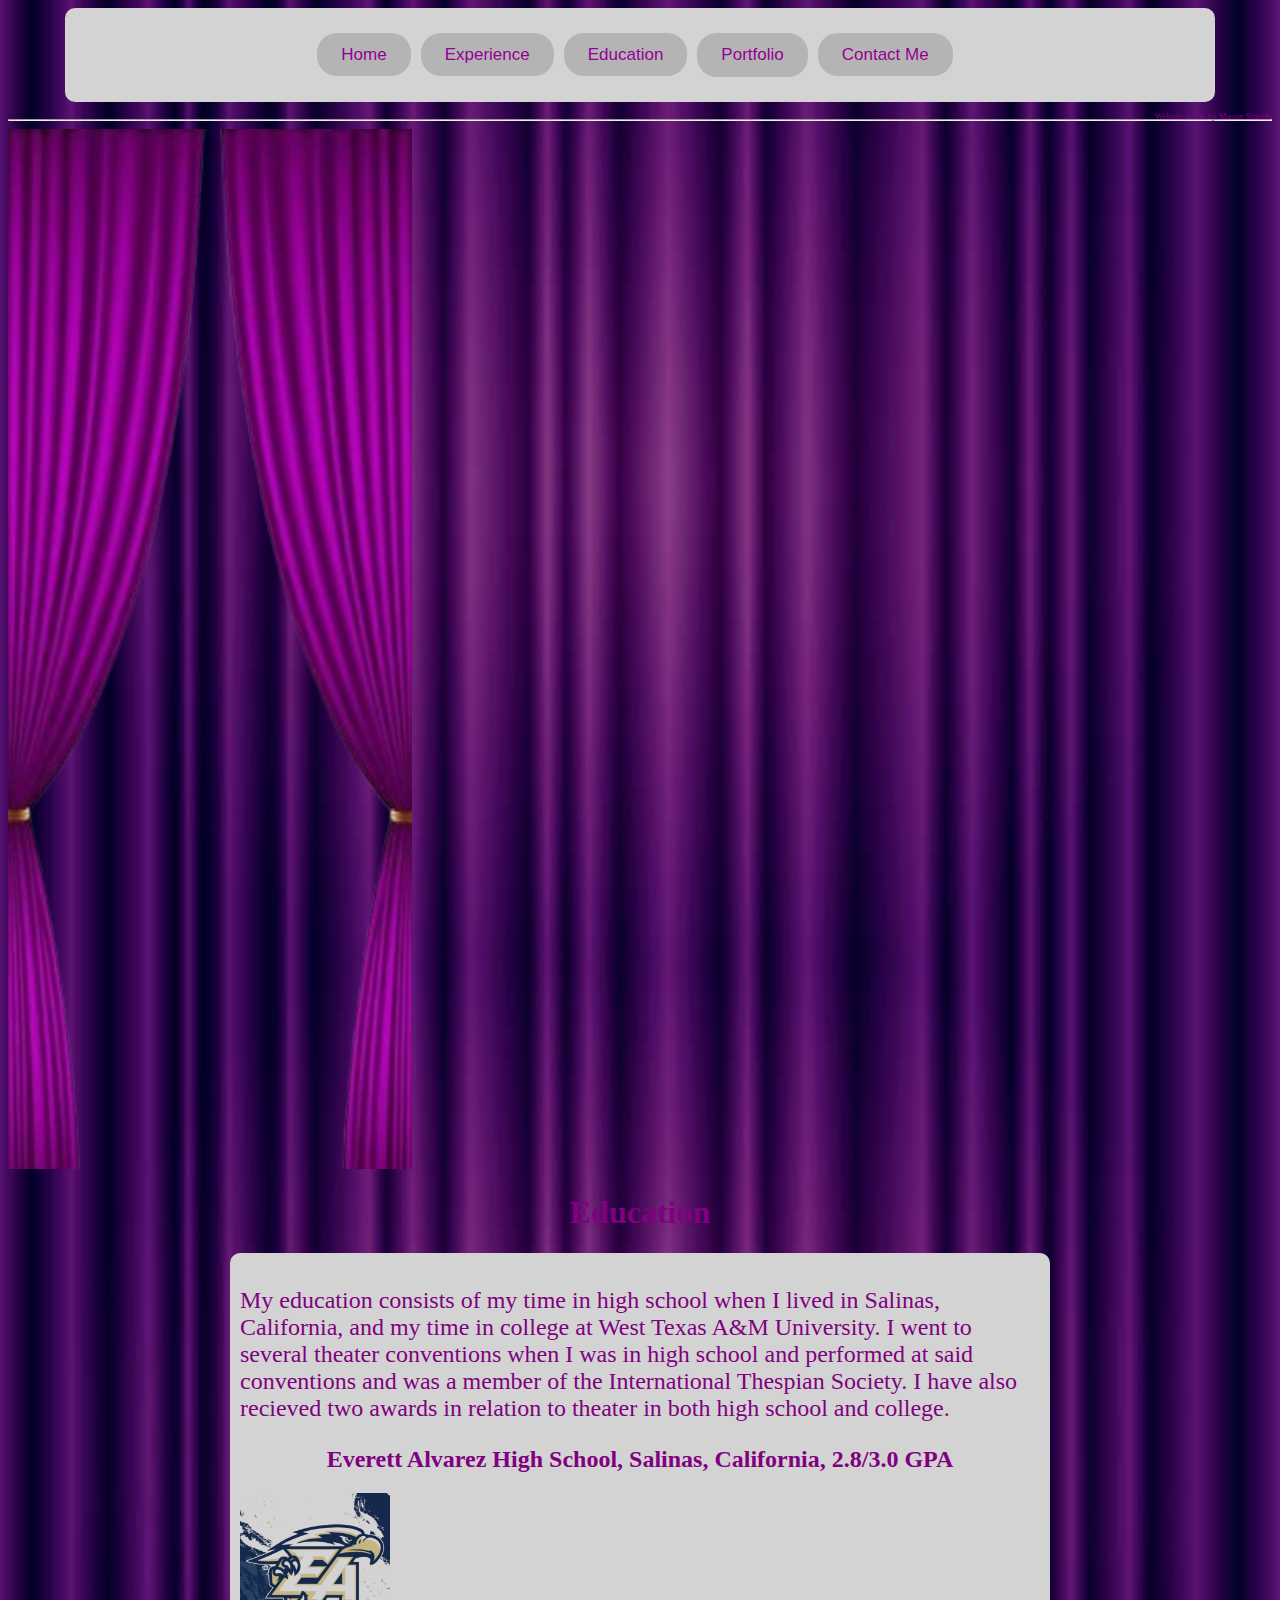
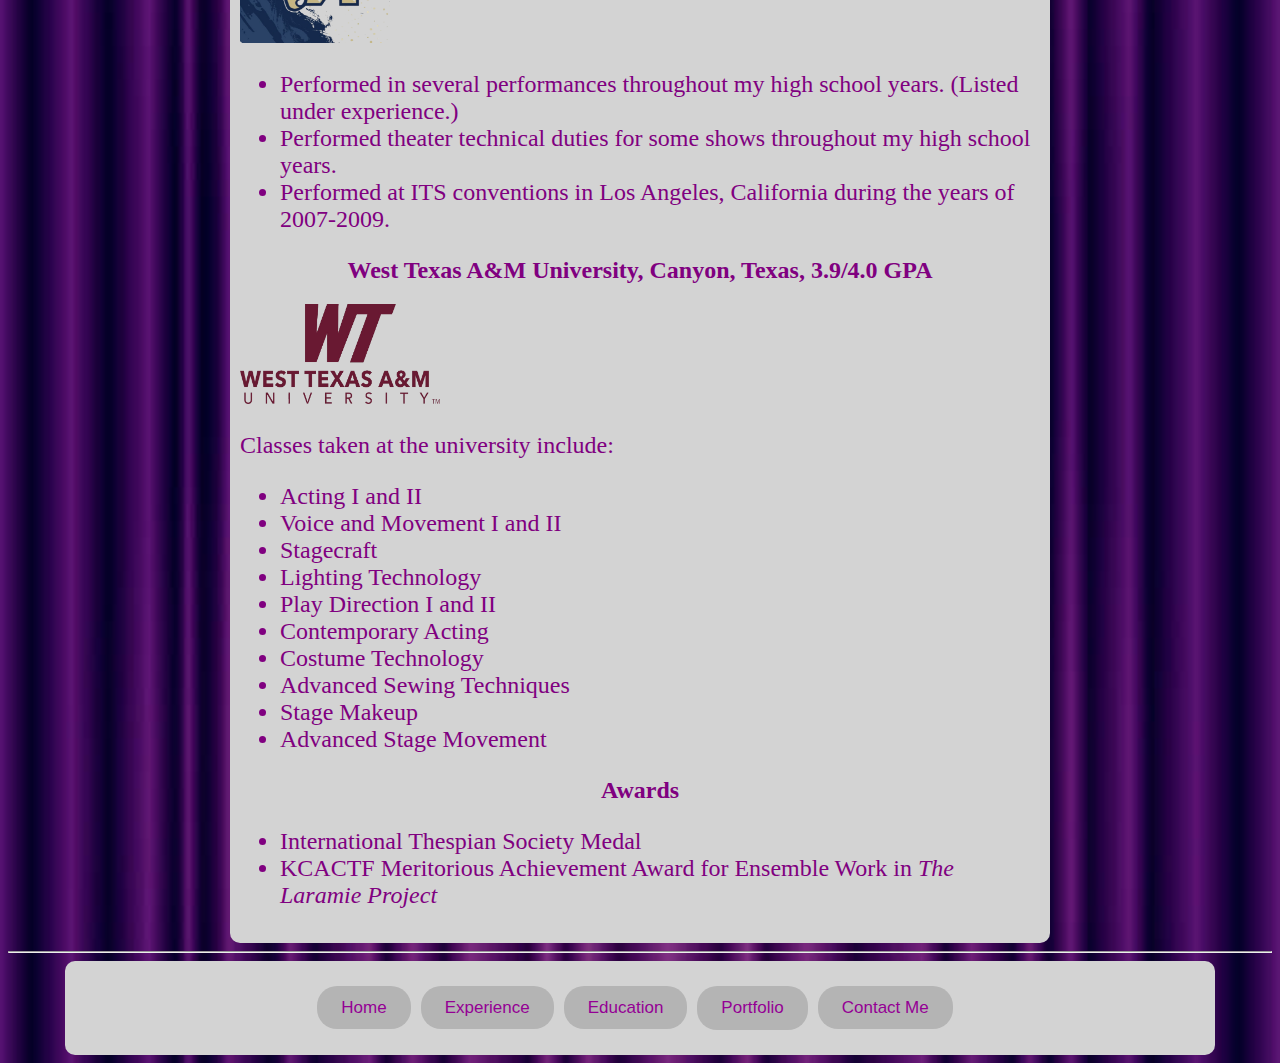
<file: education.html>
<!DOCTYPE html>
<html lang="en">
<head>
    <meta charset="UTF-8">
    <meta name="viewport" content="width=device-width, initial-scale=1.0">
    <title>Education</title>
    <link rel="stylesheet" href="style.css">
</head>
<body>
    <div class="menu"><a href="index.html">Home</a><a href="experience.html">Experience</a><a href="education.html">Education</a><div class="dropdown">
        <button class="dropbtn">Portfolio</button>
        <div class="dropdown-content">
          <a href="directing.html">Director</a>
          <a href="design.html">Costume Designer</a>
        </div>
      </div><a href="contact.html">Contact Me</a></div><p class="credit">Website made by Mason Shields</p>
   <hr>
   <img src="curtain1.png" title="leftcurtain" alt="leftcurtain" width="200px" height="1040px" class="borderleft">
   <img src="curtain2.png" title="rightcurtain" alt="rightcurtain" width="200px" height="1040px" class="borderright">
   <h1>Education</h1>
   <div class="limit"><p>My education consists of my time in high school when I lived in Salinas, California, and my time in college at West Texas A&M University.
    I went to several theater conventions when I was in high school and performed at said conventions and was a member of the International Thespian Society.
    I have also recieved two awards in relation to theater in both high school and college.</p>
    <h2>Everett Alvarez High School, Salinas, California, 2.8/3.0 GPA</h2>
    <img src="eagle.png" title="eagle" alt="eagle" width="150px" height="150px" class="borderright">
    <ul>
        <li>Performed in several performances throughout my high school years. (Listed under experience.)</li>
        <li>Performed theater technical duties for some shows throughout my high school years.</li>
        <li>Performed at ITS conventions in Los Angeles, California during the years of 2007-2009.</li>
    </ul>
    <h2>West Texas A&M University, Canyon, Texas, 3.9/4.0 GPA</h2>
    <img src="wtamu.png" title="wtamu" alt="wtamu" width="200px" height="100px" class="borderright">
    <p>Classes taken at the university include:</p>
    <ul>
        <li>Acting I and II</li>
        <li>Voice and Movement I and II</li>
        <li>Stagecraft</li>
        <li>Lighting Technology</li>
        <li>Play Direction I and II</li>
        <li>Contemporary Acting</li>
        <li>Costume Technology</li>
        <li>Advanced Sewing Techniques</li>
        <li>Stage Makeup</li>
        <li>Advanced Stage Movement</li>
    </ul>
    <h2>Awards</h2>
    <ul>
        <li>International Thespian Society Medal</li>
        <li>KCACTF Meritorious Achievement Award for Ensemble Work in <i>The Laramie Project</i></li>
    </ul></div>
   <hr>
   <footer>
    <div class="menu"><a href="index.html">Home</a><a href="experience.html">Experience</a><a href="education.html">Education</a><div class="dropup">
        <button class="dropbtn">Portfolio</button>
        <div class="dropup-content">
          <a href="directing.html">Director</a>
          <a href="design.html">Costume Designer</a>
        </div>
      </div><a href="contact.html">Contact Me</a></div>
   </footer>
</body>
</html>
</file>
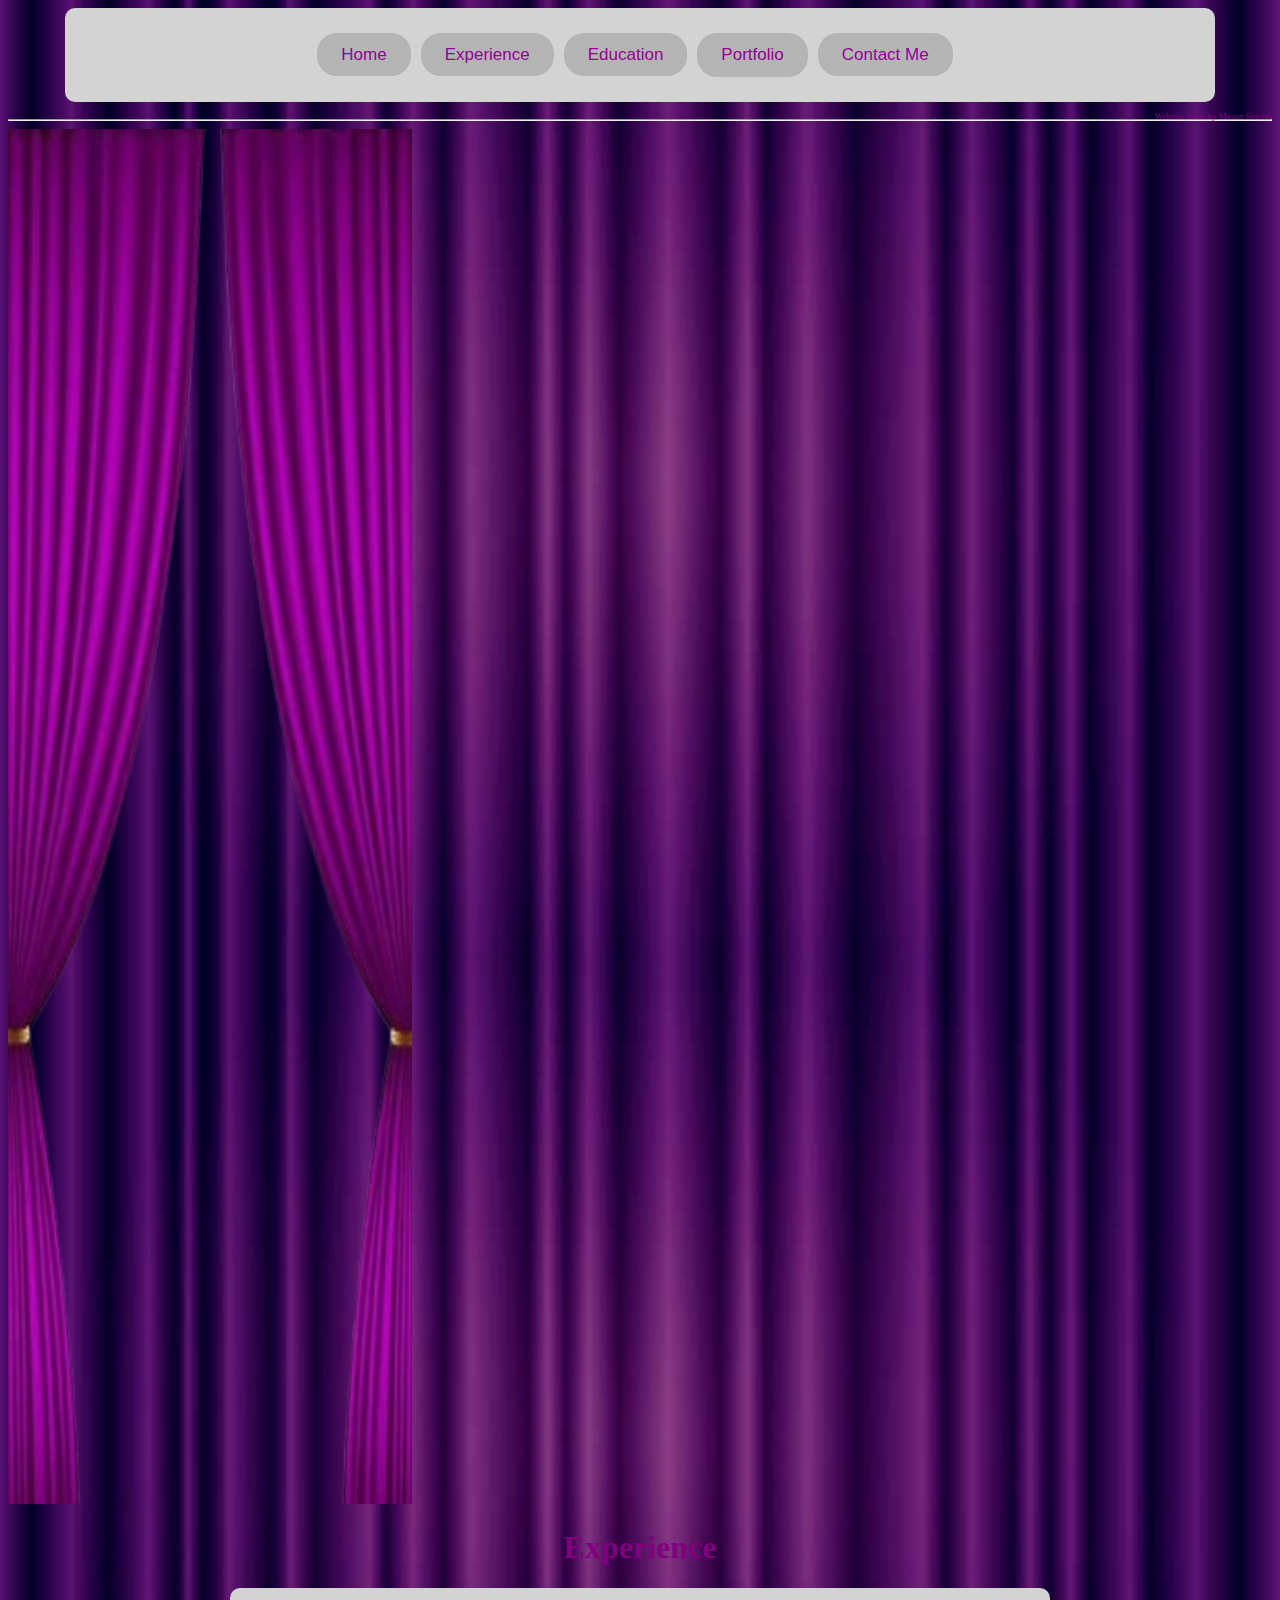
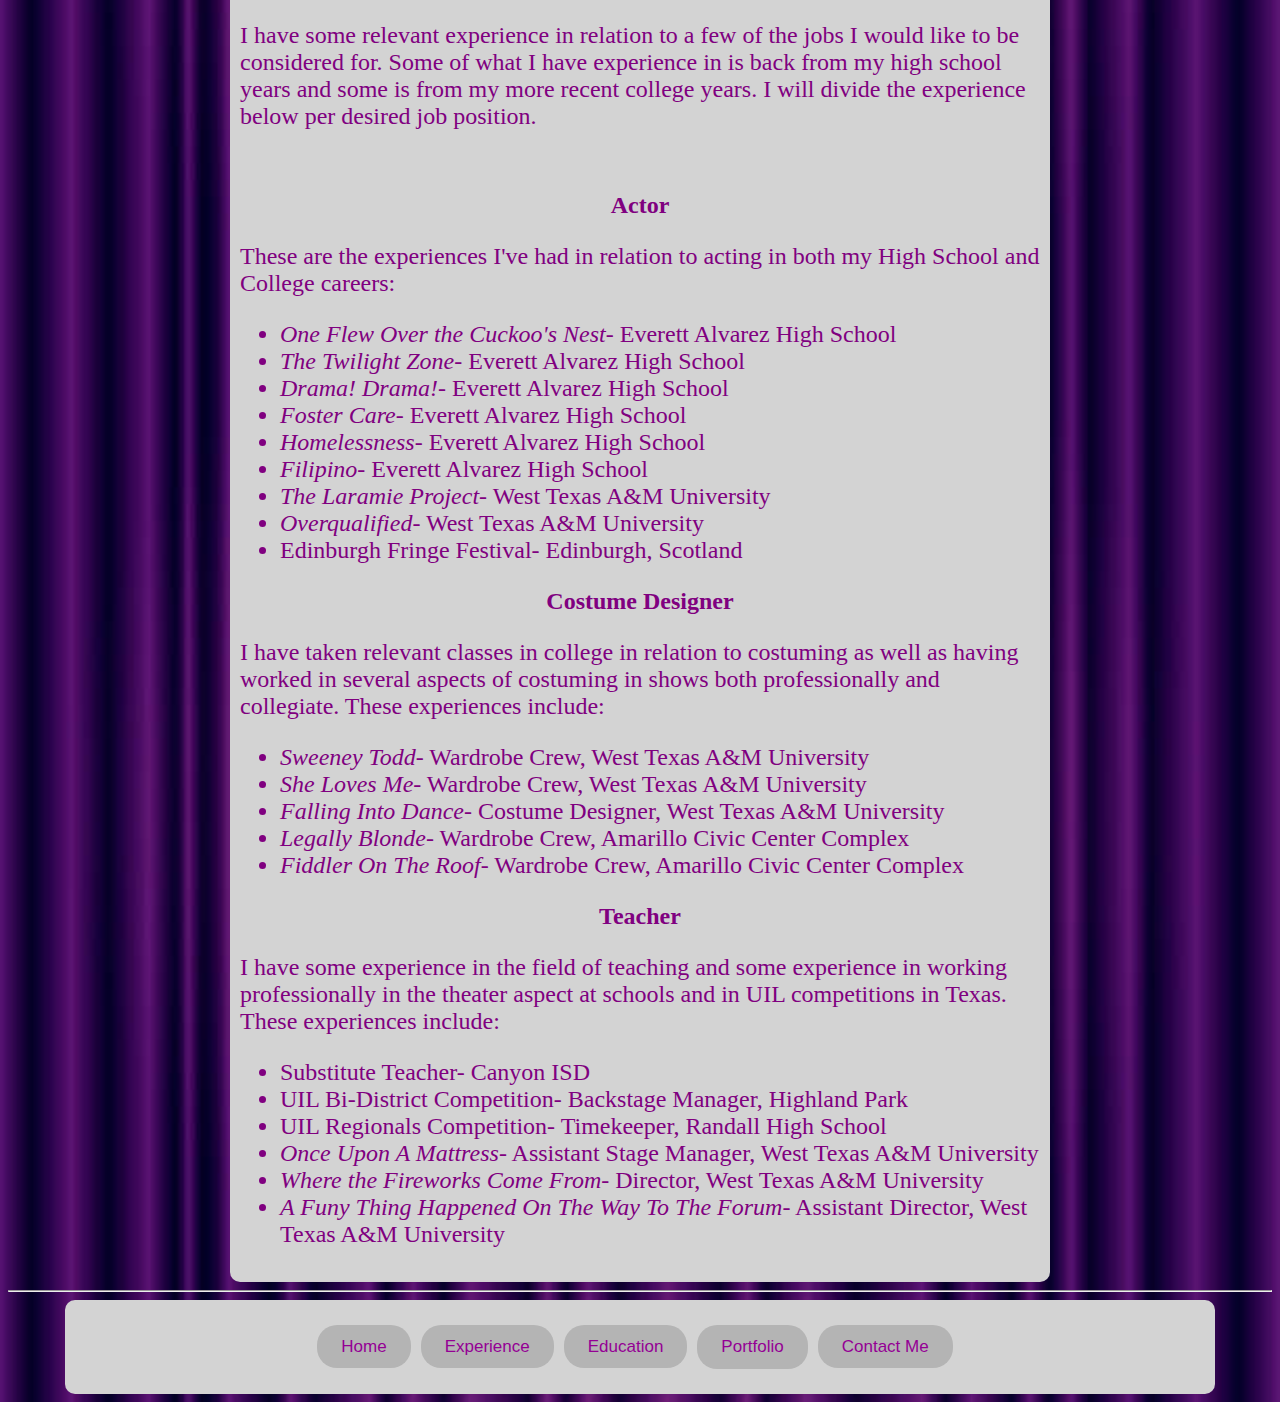
<file: experience.html>
<!DOCTYPE html>
<html lang="en">
<head>
    <meta charset="UTF-8">
    <meta name="viewport" content="width=device-width, initial-scale=1.0">
    <title>Experience</title>
    <link rel="stylesheet" href="style.css">
</head>
<body>
    <div class="menu"><a href="index.html">Home</a><a href="experience.html">Experience</a><a href="education.html">Education</a><div class="dropdown">
        <button class="dropbtn">Portfolio</button>
        <div class="dropdown-content">
          <a href="directing.html">Director</a>
          <a href="design.html">Costume Designer</a>
        </div>
      </div><a href="contact.html">Contact Me</a></div><p class="credit">Website made by Mason Shields</p>
   <hr>
   <img src="img/curtain1.png" title="leftcurtain" alt="leftcurtain" width="200px" height="1375px" class="borderleft">
   <img src="img/curtain2.png" title="rightcurtain" alt="rightcurtain" width="200px" height="1375px" class="borderright">
   <h1>Experience</h1>
   <div class="limit"><p>I have some relevant experience in relation to a few of the jobs I would like to be considered for. Some of what I have experience in is 
        back from my high school years and some is from my more recent college years. I will divide the experience below per desired job position.</p><br>
    <h2>Actor</h2>
    <p>These are the experiences I've had in relation to acting in both my High School and College careers:
    <!-- Lists tag to list out different experiences present on the website -->
        <ul>
            <li><i>One Flew Over the Cuckoo's Nest</i>- Everett Alvarez High School</li>
            <li><i>The Twilight Zone</i>- Everett Alvarez High School</li>
            <li><i>Drama! Drama!</i>- Everett Alvarez High School</li>
            <li><i>Foster Care</i>- Everett Alvarez High School</li>
            <li><i>Homelessness</i>- Everett Alvarez High School</li>
            <li><i>Filipino</i>- Everett Alvarez High School</li>
            <li><i>The Laramie Project</i>- West Texas A&M University</li>
            <li><i>Overqualified</i>- West Texas A&M University</li>
            <li>Edinburgh Fringe Festival- Edinburgh, Scotland</li>
        </ul></p>
    <h2>Costume Designer</h2>
    <p>I have taken relevant classes in college in relation to costuming as well as having worked in several aspects of costuming in shows both professionally and collegiate.
        These experiences include:
        <ul>
            <li><i>Sweeney Todd</i>- Wardrobe Crew, West Texas A&M University</li>
            <li><i>She Loves Me</i>- Wardrobe Crew, West Texas A&M University</li>
            <li><i>Falling Into Dance</i>- Costume Designer, West Texas A&M University</li>
            <li><i>Legally Blonde</i>- Wardrobe Crew, Amarillo Civic Center Complex</li>
            <li><i>Fiddler On The Roof</i>- Wardrobe Crew, Amarillo Civic Center Complex</li>
        </ul>
    </p>
    <h2>Teacher</h2>
    <p>I have some experience in the field of teaching and some experience in working professionally in the theater aspect at schools and in UIL competitions in Texas.
        These experiences include:
        <ul>
            <li>Substitute Teacher- Canyon ISD</li>
            <li>UIL Bi-District Competition- Backstage Manager, Highland Park</li>
            <li>UIL Regionals Competition- Timekeeper, Randall High School</li>
            <li><i>Once Upon A Mattress</i>- Assistant Stage Manager, West Texas A&M University</li>
            <li><i>Where the Fireworks Come From</i>- Director, West Texas A&M University</li>
            <li><i>A Funy Thing Happened On The Way To The Forum</i>- Assistant Director, West Texas A&M University</li>
        </ul>
    </p></div>
   <hr>
   <footer>
    <div class="menu"><a href="index.html">Home</a><a href="experience.html">Experience</a><a href="education.html">Education</a><div class="dropup">
        <button class="dropbtn">Portfolio</button>
        <div class="dropup-content">
          <a href="directing.html">Director</a>
          <a href="design.html">Costume Designer</a>
        </div>
      </div><a href="contact.html">Contact Me</a></div>
   </footer>
</body>
</html>
</file>
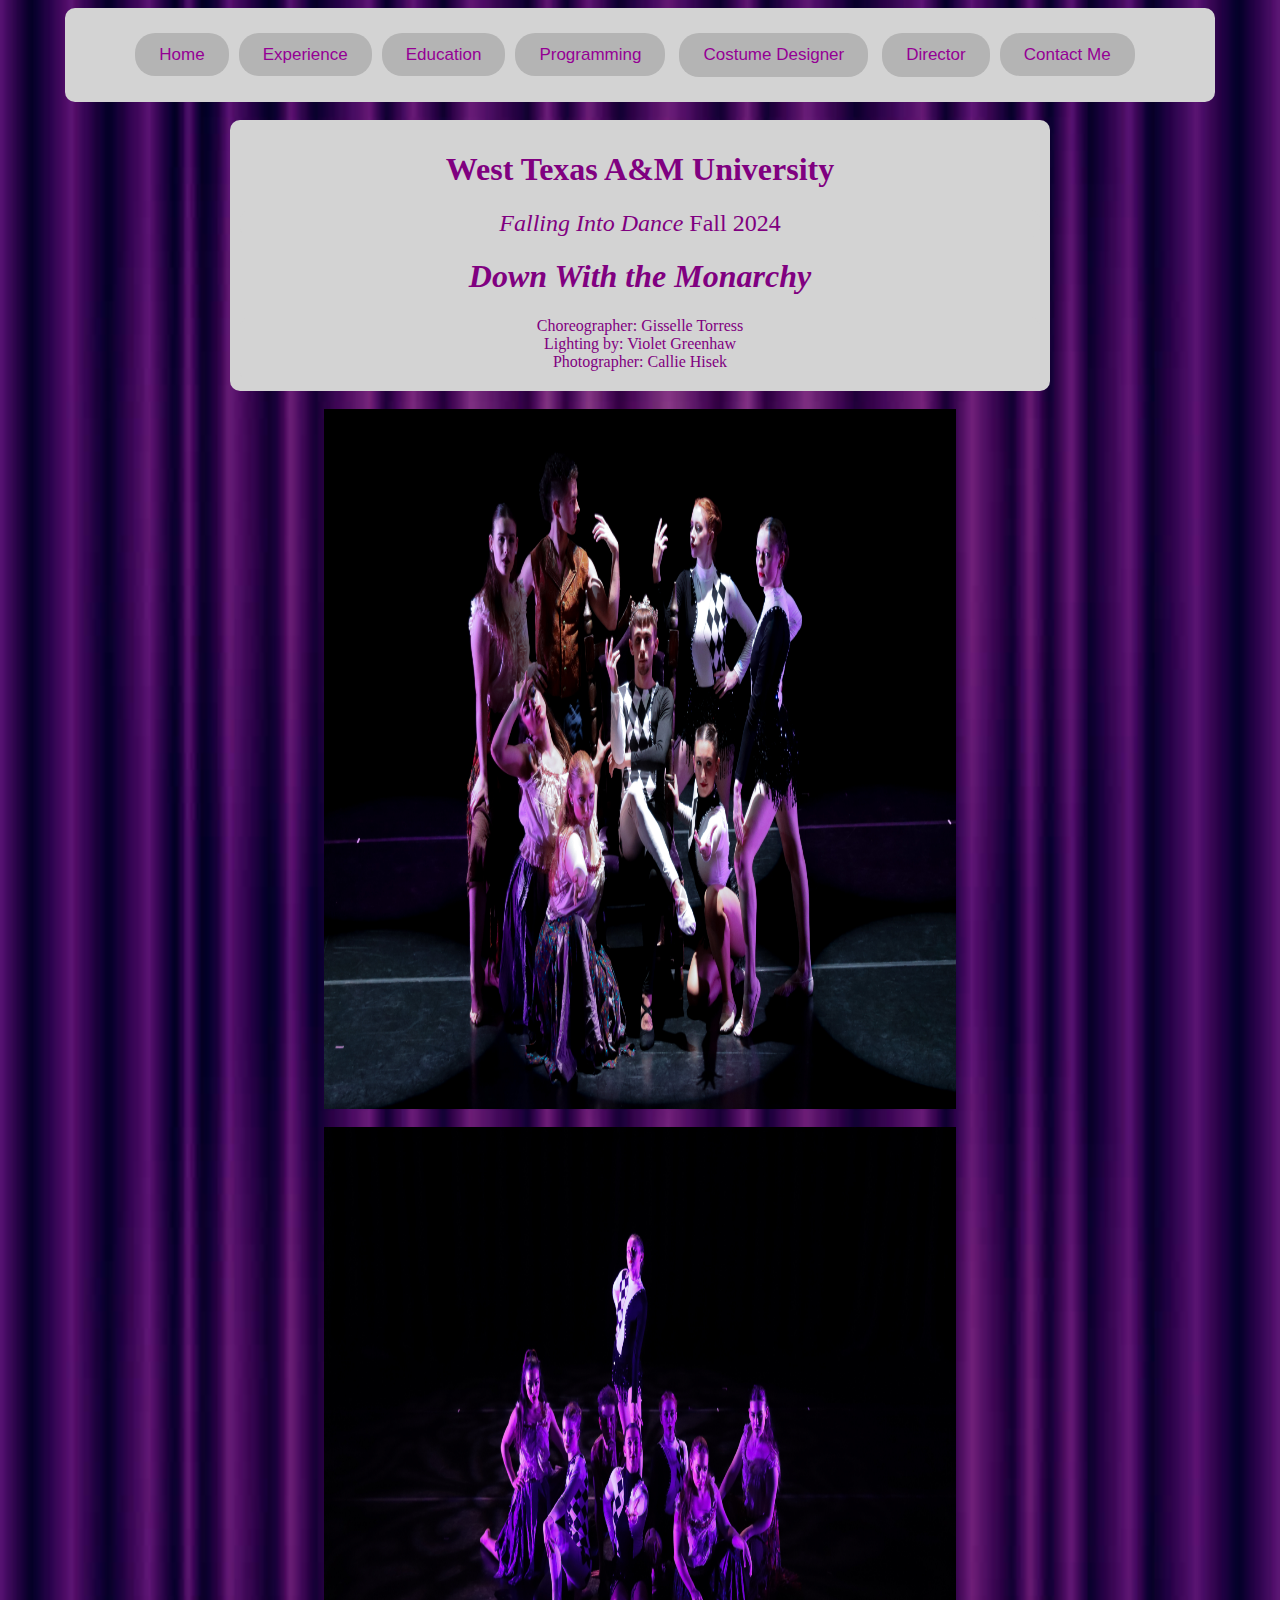
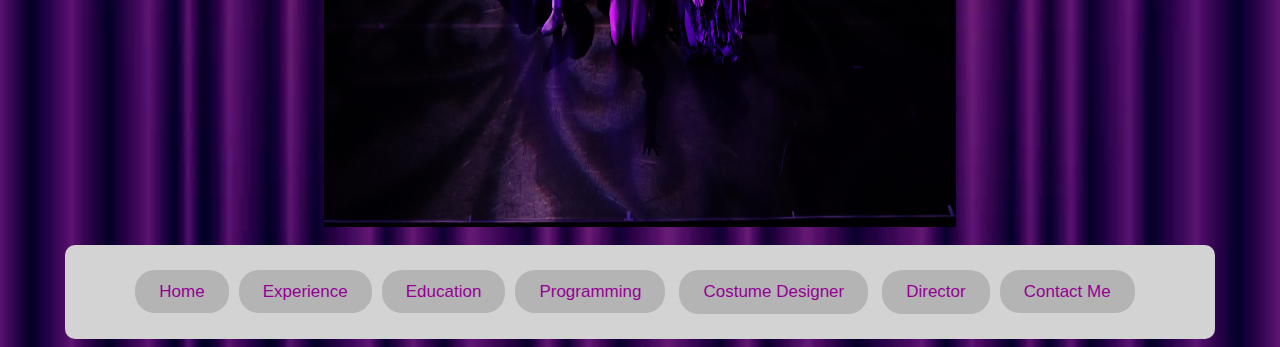
<file: monarchy.html>
<!DOCTYPE html>
<html lang="en">
<head>
    <meta charset="UTF-8">
    <meta name="viewport" content="width=device-width, initial-scale=1.0">
    <title>Down With the Monarchy</title>
    <link rel="stylesheet" href="style.css">
</head>
<body>
    <div class="menu"><a href="index.html">Home</a><a href="experience.html">Experience</a><a href="education.html">Education</a><a href="programming.html">Programming</a>
      <div class="dropdown">
        <button class="dropbtn">Costume Designer</button>
        <div class="dropdown-content">
          <a href="monarchy.html"><i>Down With the Monarchy</i></a>
          <a href="betterdays.html"><i>Better Days</i></a></div></div>
      <div class="dropdown">
        <button class="dropbtn">Director</button>
        <div class="dropdown-content">
          <a href="fireworks.html"><i>Where the Fireworks Come From</i></a>
          <a href="forum.html"><i>A Funny Thing Happened on the Way to the Forum</i></a></div>
      </div><a href="contact.html">Contact Me</a></div>
      <br>
   <div class="intro"><h1>West Texas A&M University</h1>
   <p class="portfolio"><i>Falling Into Dance</i> Fall 2024</p>
   <h1><i>Down With the Monarchy</i></h1>
   <p class="credit2">Choreographer: Gisselle Torress<br>
    Lighting by: Violet Greenhaw<br>
    Photographer: Callie Hisek</p></div>
    <br>
   <img src="img/monarchy1.jpg" height="700px" width="900px" title="monarchy1" alt="monarchy1" class="design">
   <br>
   <img src="img/monarchy2.jpg" height="700px" width="900px" title="monarchy2" alt="monarchy2" class="design">
   <br>
   <footer>
    <div class="menu"><a href="index.html">Home</a><a href="experience.html">Experience</a><a href="education.html">Education</a><a href="programming.html">Programming</a>
      <div class="dropup">
      <button class="dropbtn">Costume Designer</button>
      <div class="dropup-content">
        <a href="monarchy.html"><i>Down With the Monarchy</i></a>
        <a href="betterdays.html"><i>Better Days</i></a></div></div>
      <div class="dropup">
      <button class="dropbtn">Director</button>
      <div class="dropup-content">
        <a href="fireworks.html"><i>Where the Fireworks Come From</i></a>
        <a href="forum.html"><i>A Funny Thing Happened on the Way to the Forum</i></a></div>
      </div><a href="contact.html">Contact Me</a></div>
   </footer>
</body>
</html>
</file>
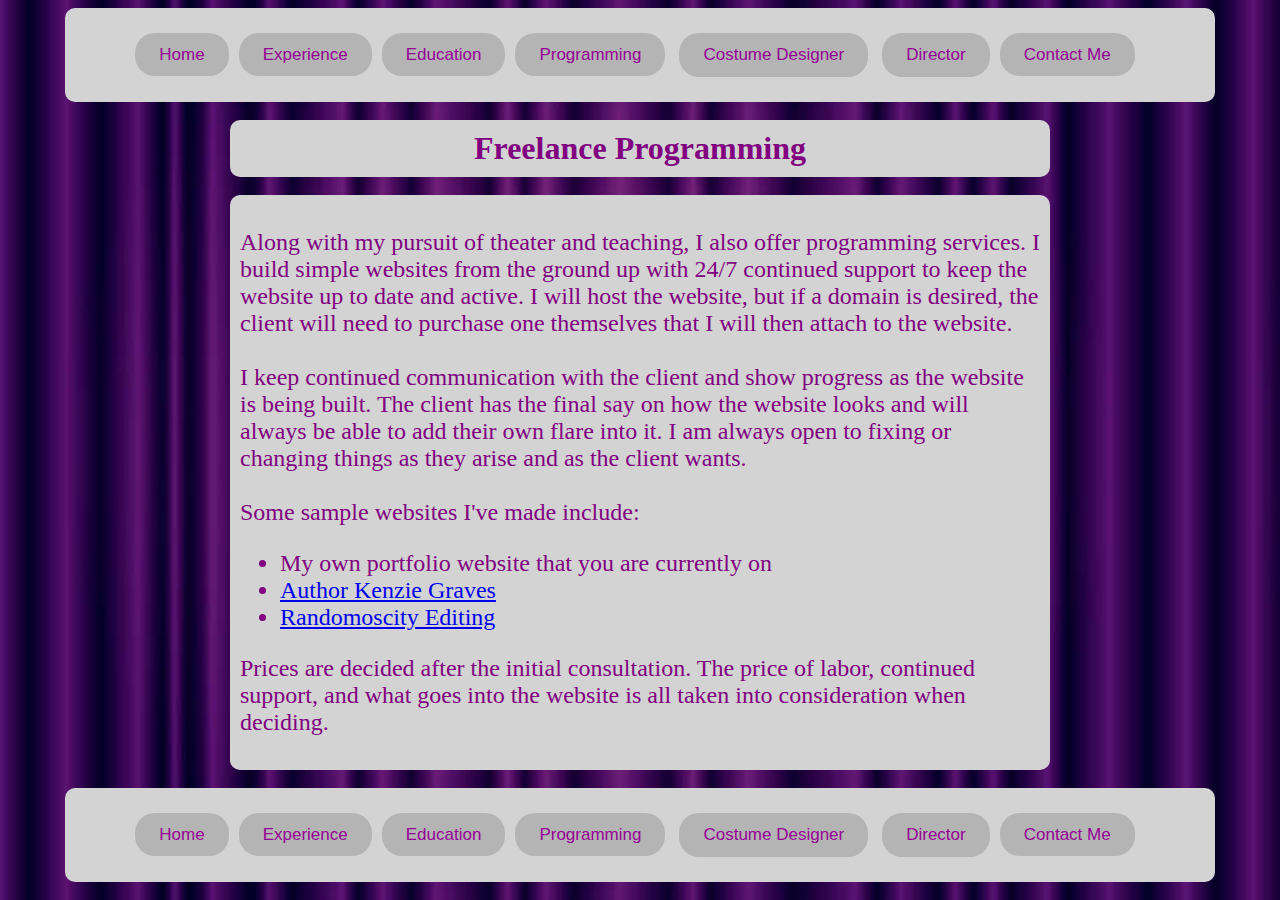
<file: programming.html>
<!DOCTYPE html>
<html lang="en">
<head>
    <meta charset="UTF-8">
    <meta name="viewport" content="width=device-width, initial-scale=1.0">
    <title>Freelance Programming</title>
    <link rel="stylesheet" href="style.css">
</head>
<body>
   <div class="menu"><a href="index.html">Home</a><a href="experience.html">Experience</a><a href="education.html">Education</a><a href="programming.html">Programming</a>
   <div class="dropdown">
   <button class="dropbtn">Costume Designer</button>
   <div class="dropdown-content">
      <a href="monarchy.html"><i>Down With the Monarchy</i></a>
      <a href="betterdays.html"><i>Better Days</i></a></div></div>
   <div class="dropdown">
   <button class="dropbtn">Director</button>
   <div class="dropdown-content">
        <a href="fireworks.html"><i>Where the Fireworks Come From</i></a>
        <a href="forum.html"><i>A Funny Thing Happened on the Way to the Forum</i></a></div>
   </div><a href="contact.html">Contact Me</a></div>
   <br>
   <h1 class="intro">Freelance Programming</h1>
   <br>
    <div class="limit">
        <p>Along with my pursuit of theater and teaching, I also offer programming services. I build simple websites from the ground up with 24/7 continued support
            to keep the website up to date and active. I will host the website, but if a domain is desired, the client will need to purchase one themselves that I will
            then attach to the website.<br><br>
            I keep continued communication with the client and show progress as the website is being built. The client has the final say on how the website looks and 
            will always be able to add their own flare into it. I am always open to fixing or changing things as they arise and as the client wants.<br><br>
            Some sample websites I've made include:</p>
        <ul>
            <li>My own portfolio website that you are currently on</li>
            <li><a href="https://authorkenziegraves.github.io/" rel="noopener norefferer" target="_blank">Author Kenzie Graves</a></li>
            <li><a href="https://randomoscityediting.github.io/" rel="noopener norefferer" target="_blank">Randomoscity Editing</a></li>
        </ul>
        <p>Prices are decided after the initial consultation. The price of labor, continued support, and what goes into the website is all taken into consideration
            when deciding.
        </p></div>
         <br>
         <footer>
        <div class="menu"><a href="index.html">Home</a><a href="experience.html">Experience</a><a href="education.html">Education</a><a href="programming.html">Programming</a>
          <div class="dropup">
          <button class="dropbtn">Costume Designer</button>
          <div class="dropup-content">
            <a href="monarchy.html"><i>Down With the Monarchy</i></a>
            <a href="betterdays.html"><i>Better Days</i></a></div></div>
          <div class="dropup">
            <button class="dropbtn">Director</button>
            <div class="dropup-content">
              <a href="fireworks.html"><i>Where the Fireworks Come From</i></a>
              <a href="forum.html"><i>A Funny Thing Happened on the Way to the Forum</i></a></div>
          </div><a href="contact.html">Contact Me</a></div>
         </footer>
</body>
</html>
</file>
<file: style.css>
.credit{
    font-size: xx-small;
    text-align: right;
    margin-bottom: -10px;
}
.credit2{
    font-size: medium;
    text-align: center;
    background-color: lightgrey;
    min-width: 800px;
    max-width: 600px;
    margin: auto;
    border-radius: 10px;
    padding-bottom: 10px;
}
body {
    color: purple;
    background-image: url(img/background.jpg);
    background-size: contain;
}
h1 {
    text-align: center;
}
.intro{
    background-color: lightgrey;
    border-radius: 10px;
    min-width: 800px;
    max-width: 600px;
    margin: auto;
    padding: 10px;
}
.limit {
    margin: auto;
    min-width: 800px;
    max-width: 600px;
    background-color: lightgrey;
    border-radius: 10px;
    padding: 10px;
}
p {
    font-size: x-large;
}
.portfolio {
    text-align: center;
    background-color: lightgrey;
    min-width: 800px;
    max-width: 600px;
    margin: auto;
    border-radius: 10px;
}
h2 {
    text-align: center;
}
ul {
    font-size: x-large;
}
.menu{
    padding: 25px;
    text-align: center;
    min-width: 1100px;
    max-width: 500px;
    background-color: lightgrey;
    border-radius: 10px;
    margin: auto;
}
.menu > a{
    font-size: 17px;
    font-family: Arial, Helvetica, sans-serif;
    background-color: rgb(180, 180, 180);
    color: rgb(148, 0, 148);
    padding: 12px 24px 12px 24px;
    margin-right: 10px;
    border-radius: 20px;
    text-decoration: none;
    transition: background-color 0.3s linear 0s, color 0.3s linear 0s;
}
.menu > a:hover{
    background-color: purple;
    color: white;
}
.design {
    display: block;
    margin-left: auto;
    margin-right: auto;
    width: 50%;
}
.dropbtn {
    font-size: 17px;
    font-family: Arial, Helvetica, sans-serif;
    background-color: rgb(180, 180, 180);
    color: rgb(148, 0, 148);
    padding: 12px 24px 12px 24px;
    margin-right: 10px;
    border-radius: 20px;
    text-decoration: none;
    transition: background-color 0.3s linear 0s, color 0.3s linear 0s;
    border: 0px;
    outline: 0px;
  }
.dropdown {
    position: relative;
    display: inline-block;
  }
.dropdown-content {
    display: none;
    position: absolute;
    background-color: rgb(180, 180, 180);
    font-family: Arial, Helvetica, sans-serif;
    min-width: 160px;
    box-shadow: 0px 8px 16px 0px rgba(0,0,0,0.2);
    padding: 12px 24px 12px 24px;
    margin-right: 10px;
    border-radius: 20px;
    text-decoration: none;
    z-index: 1;
  }
.dropdown-content a {
    color: rgb(148, 0, 148);
    padding: 12px 24px 12px 24px;
    margin-right: 10px;
    border-radius: 20px;
    text-decoration: none;
    display: block;
    transition: background-color 0.1s linear 0s, color 0.1s linear 0s;
  }
.dropdown-content a:hover {
    background-color: purple;
    color: white;
}
.dropdown:hover .dropdown-content {
    display: block;
}
.dropdown:hover .dropbtn {
    background-color: purple;
    color: white;
}
.dropup {
    position: relative;
    display: inline-block;
  }
.dropup-content {
    display: none;
    position: absolute;
    background-color: rgb(180, 180, 180);
    font-family: Arial, Helvetica, sans-serif;
    min-width: 160px;
    box-shadow: 0px 8px 16px 0px rgba(0,0,0,0.2);
    padding: 12px 24px 12px 24px;
    margin-right: 10px;
    border-radius: 20px;
    text-decoration: none;
    z-index: 1;
    bottom: 100%;
  }
.dropup-content a {
    color: rgb(148, 0, 148);
    padding: 12px 24px 12px 24px;
    margin-right: 10px;
    border-radius: 20px;
    text-decoration: none;
    display: block;
    transition: background-color 0.1s linear 0s, color 0.1s linear 0s;
  }
.dropup-content a:hover {
    background-color: purple;
    color: white;
}
.dropup:hover .dropup-content {
    display: block;
}
.dropup:hover .dropbtn {
    background-color: purple;
    color: white;
}
</file>
